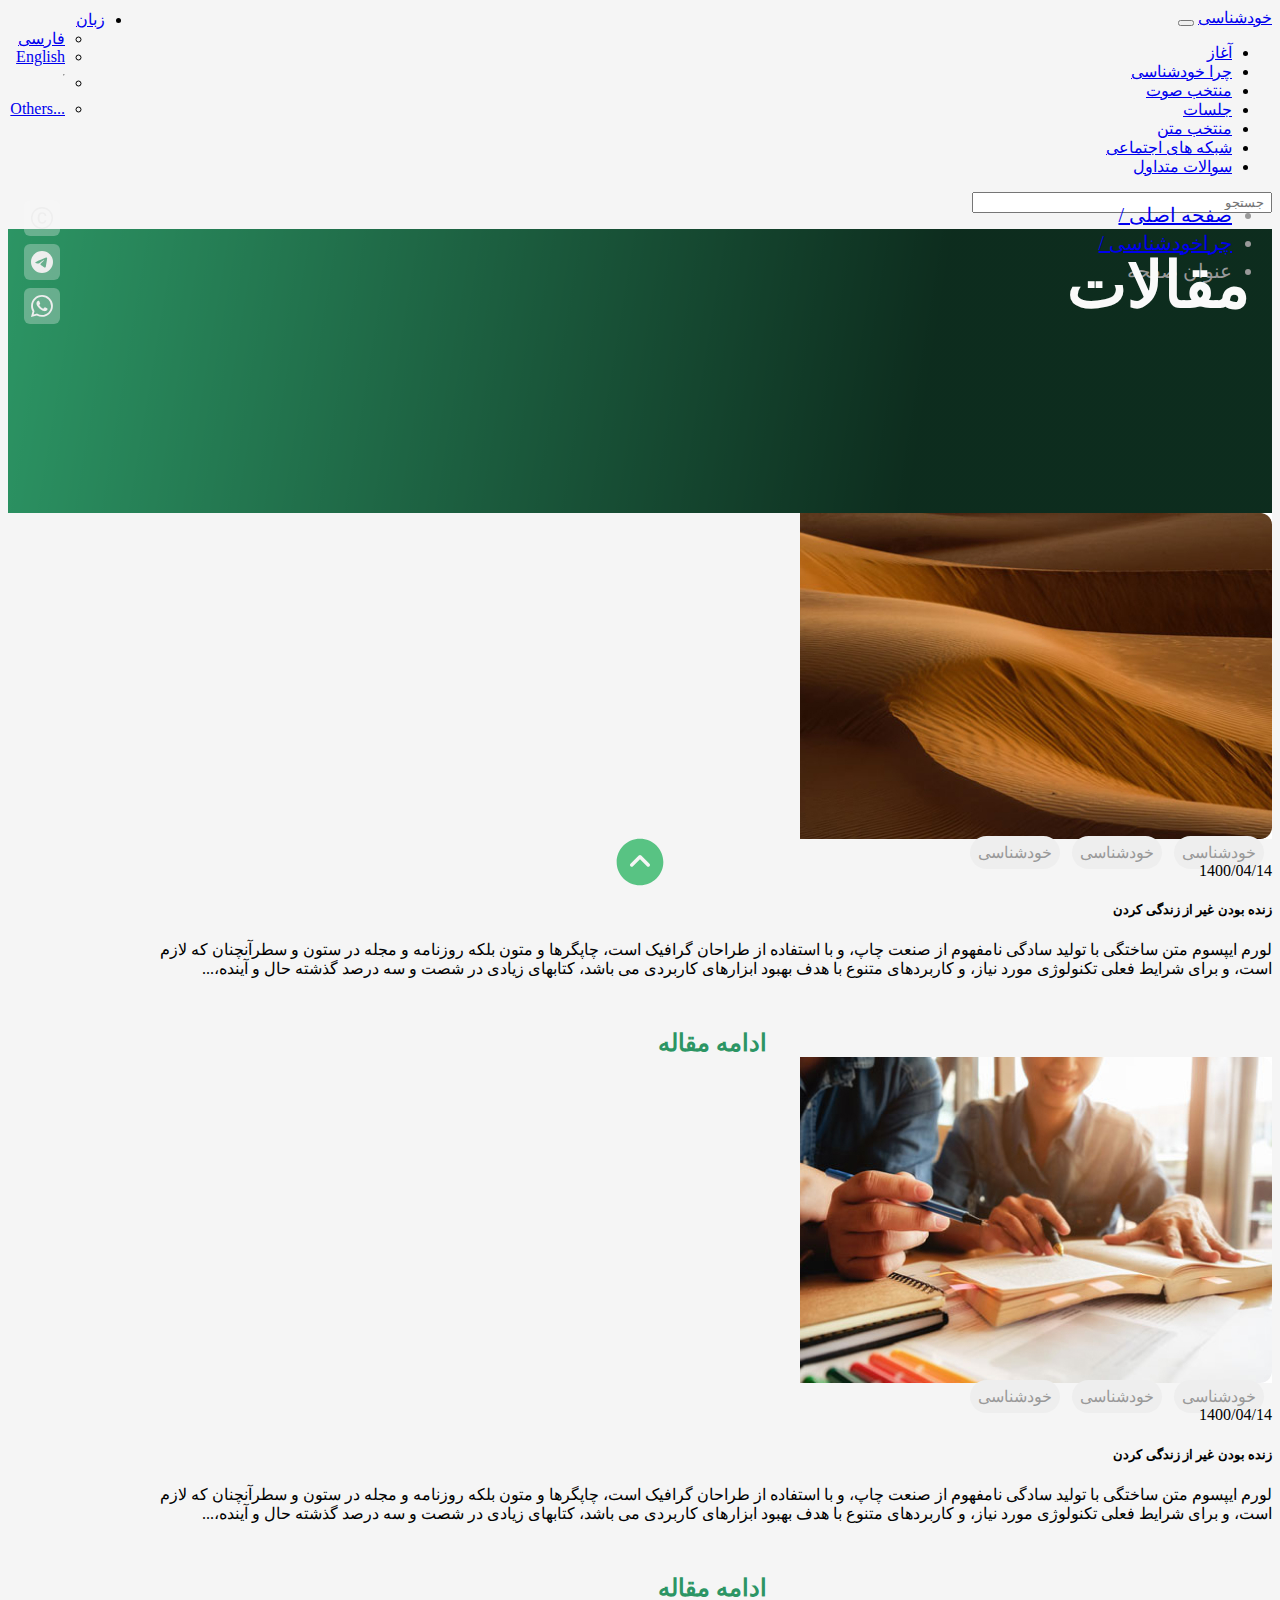
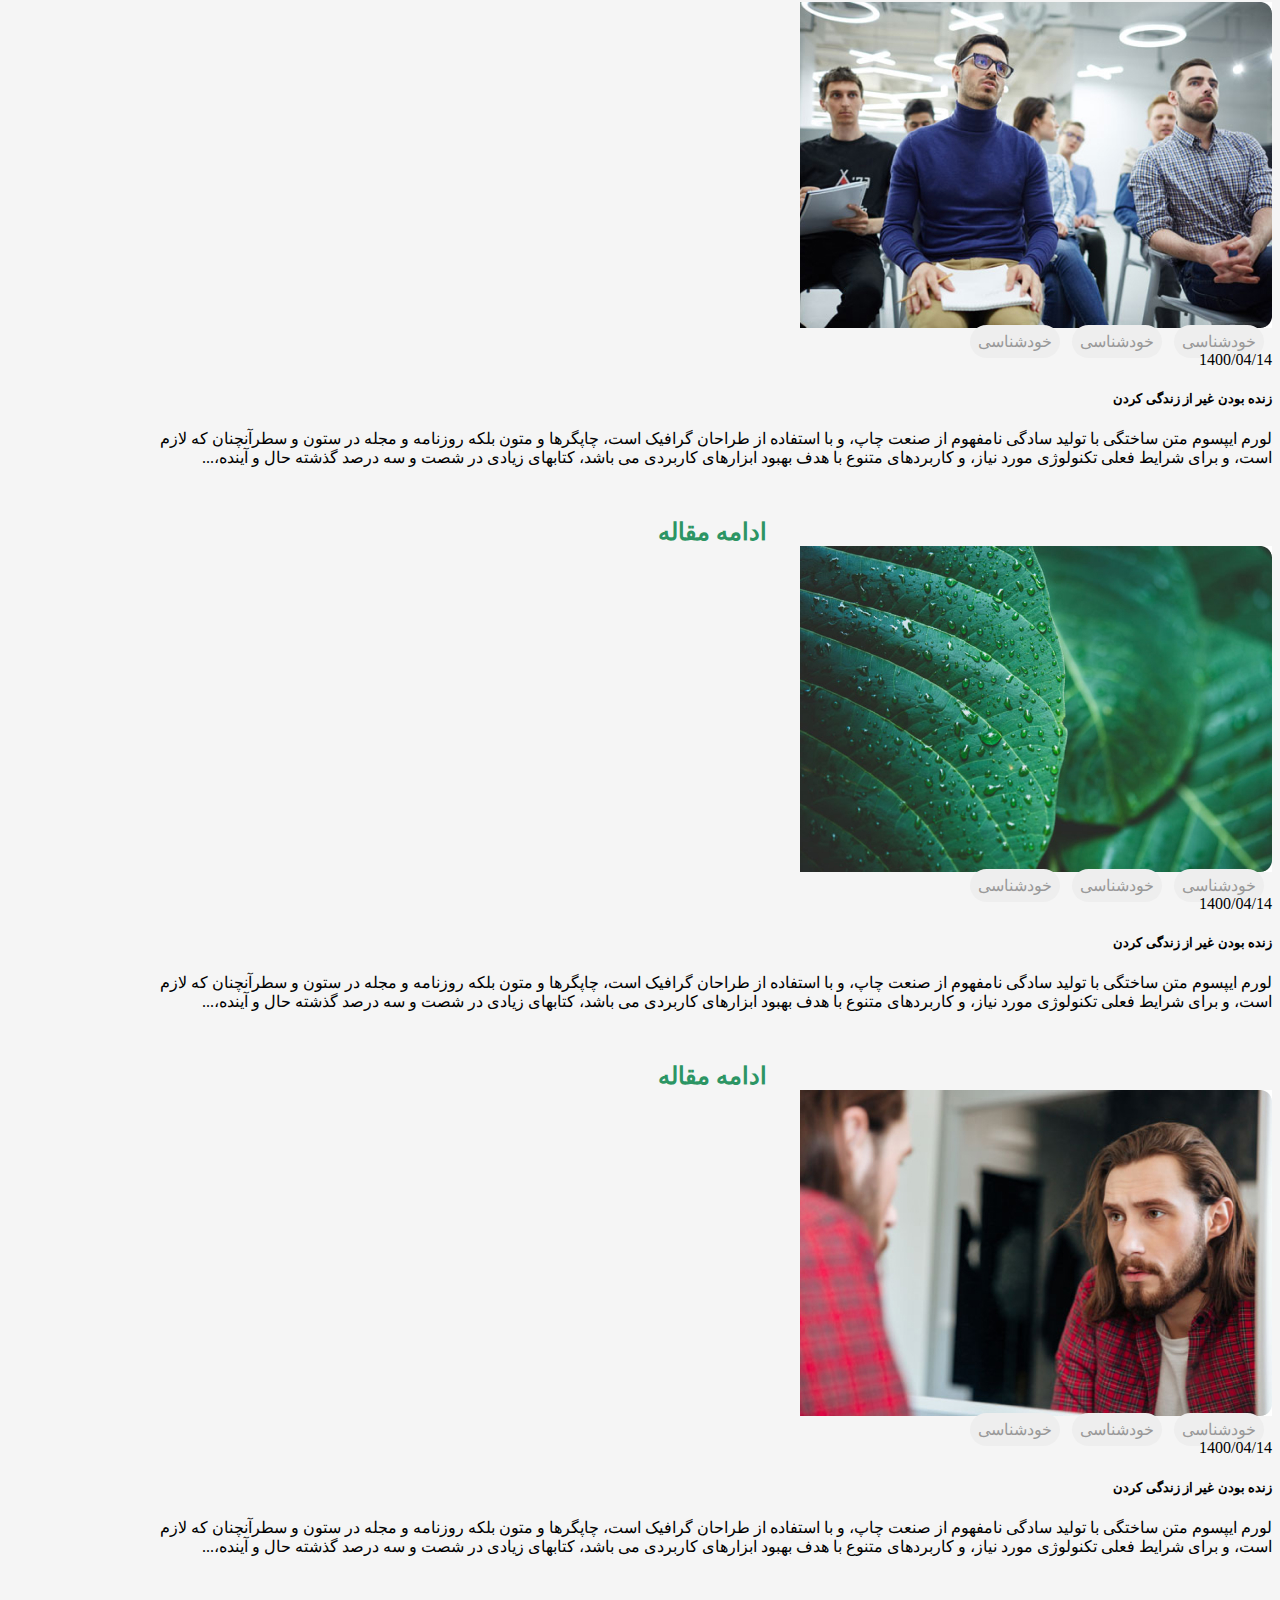
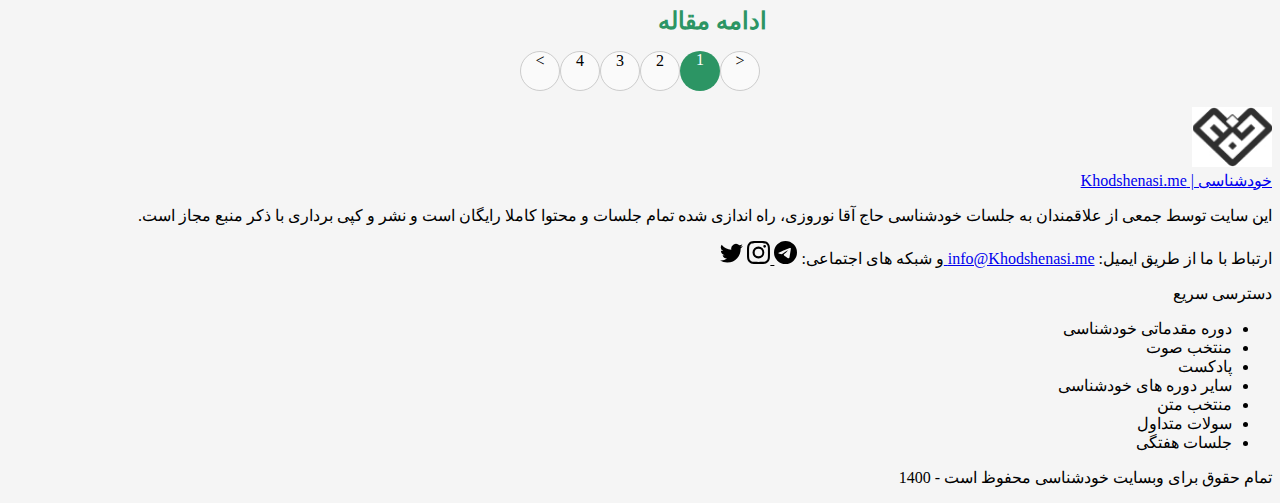
<file: index.html>
<!DOCTYPE html>
<html lang="en">

<head>
  <meta charset="UTF-8">
  <meta http-equiv="X-UA-Compatible" content="IE=edge">
  <meta name="viewport" content="width=device-width, initial-scale=1.0">
  <link rel="stylesheet" href="style.css">

  <link href="https://cdn.jsdelivr.net/npm/bootstrap@5.2.2/dist/css/bootstrap.min.css" rel="stylesheet"
    integrity="sha384-Zenh87qX5JnK2Jl0vWa8Ck2rdkQ2Bzep5IDxbcnCeuOxjzrPF/et3URy9Bv1WTRi" crossorigin="anonymous">
  <link rel="stylesheet" href="https://cdn.jsdelivr.net/npm/bootstrap-icons@1.10.2/font/bootstrap-icons.css">

  <title>خودشناسی2</title>
</head>

<body class="main">
  <script src="https://cdn.jsdelivr.net/npm/bootstrap@5.2.2/dist/js/bootstrap.bundle.min.js"
    integrity="sha384-OERcA2EqjJCMA+/3y+gxIOqMEjwtxJY7qPCqsdltbNJuaOe923+mo//f6V8Qbsw3"
    crossorigin="anonymous"></script>


  <header>
    <nav class="navbar navbar-expand-lg bg-light" dir="rtl">


      <div class="container-fluid">
        <a class="navbar-brand" href="#">خودشناسی</a>
        <button class="navbar-toggler" type="button" data-bs-toggle="collapse" data-bs-target="#navbarSupportedContent"
          aria-controls="navbarSupportedContent" aria-expanded="false" aria-label="Toggle navigation">
          <span class="navbar-toggler-icon"></span>
        </button>
        <div class="collapse navbar-collapse" id="navbarSupportedContent">
          <ul class="navbar-nav  mb-2 mb-lg-0">
            <li class="nav-item">
              <a class="nav-link active" aria-current="page" href="#">آغاز</a>
            </li>
            <li class="nav-item">
              <a class="nav-link" href="#">چرا خودشناسی</a>
            </li>

            <li class="nav-item">
              <a class="nav-link" href="#">منتخب صوت</a>
            </li>
            <li class="nav-item">
              <a class="nav-link" href="#"> جلسات</a>
            </li>

            <li class="nav-item">
              <a class="nav-link" href="#"> منتخب متن</a>
            </li>
            <li class="nav-item">
              <a class="nav-link" href="#"> شبکه های اجتماعی</a>
            </li>
            <li class="nav-item">
              <a class="nav-link" href="#"> سوالات متداول </a>
            </li>

          </ul>


          <form class="d-flex" role="search ">
            <input class="form-control me-5 rounded-pill" type="search" style=" width: 300px;" placeholder=' جستجو'
              aria-label="Search">

            <ul class="navbar-nav">
              <li id="dro" class="nav-item dropdown">
                <a class="nav-link dropdown-toggle" href="#" role="button" data-bs-toggle="dropdown"
                  aria-expanded="false">
                  زبان
                </a>
                <ul class="dropdown-menu">
                  <li><a class="dropdown-item" href="#">فارسی</a></li>
                  <li><a class="dropdown-item" href="#"> English</a></li>
                  <li>
                    <hr class="dropdown-divider">
                  </li>
                  <li><a class="dropdown-item" href="#">...Others</a></li>
                </ul>
              </li>
            </ul>

          </form>
        </div>
      </div>


    </nav>

    <div class="baner pt-5 d-flex justify-content-between" dir="rtl">
     <div>
      <div class="mainlink">
        <ul class="list-unstyled d-flex">
          <li class="p-1">
            <a class="text-decoration-none text-secondary" href="#">صفحه اصلی / </a>
          </li>
          <li class="p-1">
            <a class="text-decoration-none text-secondary" href="#">چراخودشناسی / </a>
          </li>
          <li class="text-secondary p-1" aria-current="page">عنوان صفحه</li>
        </ul>

      </div>


      <p class="maintext pe-3">
        مقالات
      </p>
     </div>

      <div class=" d-flex flex-column">


        <div class="e1">
          <a href="#">
            <svg class="ei1 " xmlns="http://www.w3.org/2000/svg" width="20" height="20" fill="currentColor"
              class="bi bi-c-circle" viewBox="0 0 16 16">
              <path
                d="M1 8a7 7 0 1 0 14 0A7 7 0 0 0 1 8Zm15 0A8 8 0 1 1 0 8a8 8 0 0 1 16 0ZM8.146 4.992c-1.212 0-1.927.92-1.927 2.502v1.06c0 1.571.703 2.462 1.927 2.462.979 0 1.641-.586 1.729-1.418h1.295v.093c-.1 1.448-1.354 2.467-3.03 2.467-2.091 0-3.269-1.336-3.269-3.603V7.482c0-2.261 1.201-3.638 3.27-3.638 1.681 0 2.935 1.054 3.029 2.572v.088H9.875c-.088-.879-.768-1.512-1.729-1.512Z" />
            </svg>
          </a>
        </div>


        <div class="e2">
          <a href="#">
            <svg class="ei2 " xmlns="http://www.w3.org/2000/svg" width="16" height="16" fill="currentColor"
              class="bi bi-telegram" viewBox="0 0 16 16">
              <path
                d="M16 8A8 8 0 1 1 0 8a8 8 0 0 1 16 0zM8.287 5.906c-.778.324-2.334.994-4.666 2.01-.378.15-.577.298-.595.442-.03.243.275.339.69.47l.175.055c.408.133.958.288 1.243.294.26.006.549-.1.868-.32 2.179-1.471 3.304-2.214 3.374-2.23.05-.012.12-.026.166.016.047.041.042.12.037.141-.03.129-1.227 1.241-1.846 1.817-.193.18-.33.307-.358.336a8.154 8.154 0 0 1-.188.186c-.38.366-.664.64.015 1.088.327.216.589.393.85.571.284.194.568.387.936.629.093.06.183.125.27.187.331.236.63.448.997.414.214-.02.435-.22.547-.82.265-1.417.786-4.486.906-5.751a1.426 1.426 0 0 0-.013-.315.337.337 0 0 0-.114-.217.526.526 0 0 0-.31-.093c-.3.005-.763.166-2.984 1.09z" />
            </svg>
          </a>
        </div>

        <div class="e3">
          <a href="#">
            <svg class="ei3 " xmlns="http://www.w3.org/2000/svg" width="16" height="16" fill="currentColor"
              class="bi bi-whatsapp" viewBox="0 0 16 16">
              <path
                d="M13.601 2.326A7.854 7.854 0 0 0 7.994 0C3.627 0 .068 3.558.064 7.926c0 1.399.366 2.76 1.057 3.965L0 16l4.204-1.102a7.933 7.933 0 0 0 3.79.965h.004c4.368 0 7.926-3.558 7.93-7.93A7.898 7.898 0 0 0 13.6 2.326zM7.994 14.521a6.573 6.573 0 0 1-3.356-.92l-.24-.144-2.494.654.666-2.433-.156-.251a6.56 6.56 0 0 1-1.007-3.505c0-3.626 2.957-6.584 6.591-6.584a6.56 6.56 0 0 1 4.66 1.931 6.557 6.557 0 0 1 1.928 4.66c-.004 3.639-2.961 6.592-6.592 6.592zm3.615-4.934c-.197-.099-1.17-.578-1.353-.646-.182-.065-.315-.099-.445.099-.133.197-.513.646-.627.775-.114.133-.232.148-.43.05-.197-.1-.836-.308-1.592-.985-.59-.525-.985-1.175-1.103-1.372-.114-.198-.011-.304.088-.403.087-.088.197-.232.296-.346.1-.114.133-.198.198-.33.065-.134.034-.248-.015-.347-.05-.099-.445-1.076-.612-1.47-.16-.389-.323-.335-.445-.34-.114-.007-.247-.007-.38-.007a.729.729 0 0 0-.529.247c-.182.198-.691.677-.691 1.654 0 .977.71 1.916.81 2.049.098.133 1.394 2.132 3.383 2.992.47.205.84.326 1.129.418.475.152.904.129 1.246.08.38-.058 1.171-.48 1.338-.943.164-.464.164-.86.114-.943-.049-.084-.182-.133-.38-.232z" />
            </svg>
          </a>
        </div>

      </div>

    </div>


  </header>

  <main dir="rtl" class="p-md-0 p-4">
    <div class="card mb-3 me-auto ms-auto mt-3 " style="max-width: 1120px;">
      <div class="row g-0">
        <div class="col-md-6">
          <img src="img/1.jpg" class="img-fluid rounded-end w-100 h-100" alt="jj">
        </div>
        <div class="col-md-6">
          <div class="card-body">

            <div class="d-md-flex d-none  justify-content-between">
              <div class="mb-3 mt-2">
                <span class="keyword">خودشناسی</span>
                <span class="keyword">خودشناسی</span>
                <span class="keyword">خودشناسی</span>
              </div>
              <div class="mt-2">
                1400/04/14
              </div>
            </div>

            <h5 class="card-title   mt-4">زنده بودن غیر از زندگی کردن</h5>

            <p class="card-text">لورم ایپسوم متن ساختگی با تولید سادگی نامفهوم از صنعت چاپ، و با استفاده از طراحان
              گرافیک
              است، چاپگرها و متون بلکه روزنامه و مجله در ستون و سطرآنچنان که لازم است، و برای شرایط فعلی تکنولوژی مورد
              نیاز، و کاربردهای متنوع با هدف بهبود ابزارهای کاربردی می باشد، کتابهای زیادی در شصت و سه درصد گذشته حال و
              آینده،...</p>
            <a class="next1 mb-5" href="index2.html"> ادامه مقاله</a>
          </div>
        </div>
      </div>
    </div>

    <div class="card mb-3 me-auto ms-auto mt-3 " style="max-width: 1120px;">
      <div class="row g-0">
        <div class="col-md-6">
          <img src="img/2.jpg" class="img-fluid rounded-end w-100 h-100" alt="jj">
        </div>
        <div class="col-md-6">
          <div class="card-body">

            <div class="d-md-flex d-none  justify-content-between">
              <div class="mb-3 mt-2">
                <span class="keyword">خودشناسی</span>
                <span class="keyword">خودشناسی</span>
                <span class="keyword">خودشناسی</span>
              </div>
              <div class="mt-2">
                1400/04/14
              </div>
            </div>

            <h5 class="card-title  mt-4">زنده بودن غیر از زندگی کردن</h5>

            <p class="card-text">لورم ایپسوم متن ساختگی با تولید سادگی نامفهوم از صنعت چاپ، و با استفاده از طراحان
              گرافیک
              است، چاپگرها و متون بلکه روزنامه و مجله در ستون و سطرآنچنان که لازم است، و برای شرایط فعلی تکنولوژی مورد
              نیاز، و کاربردهای متنوع با هدف بهبود ابزارهای کاربردی می باشد، کتابهای زیادی در شصت و سه درصد گذشته حال و
              آینده،...</p>
            <a class="next1 mb-5" href="index2.html"> ادامه مقاله</a>
          </div>
        </div>
      </div>
    </div>

    <div class="card mb-3 me-auto ms-auto mt-3 " style="max-width: 1120px;">
      <div class="row g-0">
        <div class="col-md-6">
          <img src="img/3.jpg" class="img-fluid rounded-end w-100 h-100" alt="jj">
        </div>
        <div class="col-md-6">
          <div class="card-body">

            <div class="d-md-flex d-none  justify-content-between">
              <div class="mb-3 mt-2">
                <span class="keyword">خودشناسی</span>
                <span class="keyword">خودشناسی</span>
                <span class="keyword">خودشناسی</span>
              </div>
              <div class="mt-2">
                1400/04/14
              </div>
            </div>

            <h5 class="card-title  mt-4">زنده بودن غیر از زندگی کردن</h5>

            <p class="card-text">لورم ایپسوم متن ساختگی با تولید سادگی نامفهوم از صنعت چاپ، و با استفاده از طراحان
              گرافیک
              است، چاپگرها و متون بلکه روزنامه و مجله در ستون و سطرآنچنان که لازم است، و برای شرایط فعلی تکنولوژی مورد
              نیاز، و کاربردهای متنوع با هدف بهبود ابزارهای کاربردی می باشد، کتابهای زیادی در شصت و سه درصد گذشته حال و
              آینده،...</p>
            <a class="next1 mb-5" href="index2.html"> ادامه مقاله</a>
          </div>
        </div>
      </div>
    </div>

    <div class="card mb-3 me-auto ms-auto mt-3 " style="max-width: 1120px;">
      <div class="row g-0">
        <div class="col-md-6">
          <img src="img/4.jpg" class="img-fluid rounded-end w-100 h-100" alt="jj">
        </div>
        <div class="col-md-6">
          <div class="card-body">

            <div class="d-md-flex d-none justify-content-between">
              <div class="mb-3 cmt-2 mt-2">
                <span class="keyword">خودشناسی</span>
                <span class="keyword">خودشناسی</span>
                <span class="keyword">خودشناسی</span>
              </div>
              <div class="mt-2">
                1400/04/14
              </div>
            </div>

            <h5 class="card-title  mt-4">زنده بودن غیر از زندگی کردن</h5>

            <p class="card-text">لورم ایپسوم متن ساختگی با تولید سادگی نامفهوم از صنعت چاپ، و با استفاده از طراحان
              گرافیک
              است، چاپگرها و متون بلکه روزنامه و مجله در ستون و سطرآنچنان که لازم است، و برای شرایط فعلی تکنولوژی مورد
              نیاز، و کاربردهای متنوع با هدف بهبود ابزارهای کاربردی می باشد، کتابهای زیادی در شصت و سه درصد گذشته حال و
              آینده،...</p>
            <a class="next1 mb-5" href="index2.html"> ادامه مقاله</a>
          </div>
        </div>
      </div>
    </div>

    <div class="card mb-3 me-auto ms-auto mt-3 " style="max-width: 1120px;">
      <div class="row g-0">
        <div class="col-md-6">
          <img src="img/5.jpg" class="img-fluid rounded-end w-100 h-100" alt="jj">
        </div>
        <div class="col-md-6">
          <div class="card-body">

            <div class="d-md-flex d-none  justify-content-between">
              <div class="mb-3 mt-2">
                <span class="keyword">خودشناسی</span>
                <span class="keyword">خودشناسی</span>
                <span class="keyword">خودشناسی</span>
              </div>
              <div class="mt-2">
                1400/04/14
              </div>
            </div>

            <h5 class="card-title  mt-4">زنده بودن غیر از زندگی کردن</h5>

            <p class="card-text">لورم ایپسوم متن ساختگی با تولید سادگی نامفهوم از صنعت چاپ، و با استفاده از طراحان
              گرافیک
              است، چاپگرها و متون بلکه روزنامه و مجله در ستون و سطرآنچنان که لازم است، و برای شرایط فعلی تکنولوژی مورد
              نیاز، و کاربردهای متنوع با هدف بهبود ابزارهای کاربردی می باشد، کتابهای زیادی در شصت و سه درصد گذشته حال و
              آینده،...</p>
            <a class="next1 mb-5" href="index2.html"> ادامه مقاله</a>
          </div>
        </div>
      </div>
    </div>


    <div class="pan">

      <p id="pagenumber0" class="ms-2 pt-2">
        <a id="pgn" href="#" style="text-decoration: none ; color: black;">
          <
        </a>
      </p>

      <p id="pagenumber1" class="ms-2 pt-2">
        <a id="pgn" href="#" style="text-decoration: none ; color: white;"> 1</a>
      </p>

      <p id="pagenumber2" class="ms-2 pt-2">
        <a id="pgn" href="#" style="text-decoration: none ; color: black;"> 2</a>
      </p>

      <p id="pagenumber3" class="ms-2 pt-2">
        <a id="pgn" href="#" style="text-decoration: none ; color: black;"> 3</a>
      </p>

      <p id="pagenumber4" class="ms-2 pt-2">
        <a id="pgn" href="#" style="text-decoration: none ; color: black;"> 4</a>
      </p>

      <p id="pagenumber5" class="ms-2 pt-2">
        <a id="pgn" href="#" style="text-decoration: none ; color: black;"> ></a>
      </p>

      <div class=" d-flex justify-content-between col-11" dir="rtl" style="bottom: 10px; position: fixed;">
        <a href="#">
          <svg class="" width="48" height="48" viewBox="0 0 48 48" fill="none" xmlns="http://www.w3.org/2000/svg">
            <path
              d="M23.9999 0.666748C11.1432 0.666748 0.666565 11.1434 0.666565 24.0001C0.666565 36.8568 11.1432 47.3334 23.9999 47.3334C36.8566 47.3334 47.3332 36.8568 47.3332 24.0001C47.3332 11.1434 36.8566 0.666748 23.9999 0.666748ZM33.4732 28.1768C33.1232 28.5268 32.6799 28.6901 32.2366 28.6901C31.7932 28.6901 31.3499 28.5268 30.9999 28.1768L23.9999 21.1768L16.9999 28.1768C16.3232 28.8534 15.2032 28.8534 14.5266 28.1768C13.8499 27.5001 13.8499 26.3801 14.5266 25.7034L22.7632 17.4667C23.4399 16.7901 24.5599 16.7901 25.2366 17.4667L33.4732 25.7034C34.1499 26.4034 34.1499 27.5001 33.4732 28.1768Z"
              fill="#58C383" />
          </svg>
        </a>
      </div>



    </div>


    <footer class="bg-light">
      <div class=" row m-0">
        <img src="/img/logo.jpg" class="me-5 mt-5 bg-light" style="height:60px ; width:80px;" alt="">

        <div class="col mt-5 ">
          <div class=" row">
            <a class="text-decoration-none fw-bold text-dark" href="#">خودشناسی | Khodshenasi.me </a>
          </div>
          <div class="row mt-4">
            <p>این سایت توسط جمعی از علاقمندان به جلسات خودشناسی حاج آقا نوروزی، راه اندازی شده تمام جلسات و
              محتوا کاملا رایگان است و نشر و کپی برداری با ذکر منبع مجاز است.</p>
            <p>ارتباط با ما از طریق ایمیل:

              <a href="#" class="text-decoration-none text-success">info@Khodshenasi.me
              </a>و شبکه های اجتماعی:

              <a id="lc" class="text-decoration-none" href="#">
                <svg xmlns="http://www.w3.org/2000/svg" width="23" height="23" fill="currentColor"
                  class="bi bi-telegram me-2" viewBox="0 0 16 16">
                  <path
                    d="M16 8A8 8 0 1 1 0 8a8 8 0 0 1 16 0zM8.287 5.906c-.778.324-2.334.994-4.666 2.01-.378.15-.577.298-.595.442-.03.243.275.339.69.47l.175.055c.408.133.958.288 1.243.294.26.006.549-.1.868-.32 2.179-1.471 3.304-2.214 3.374-2.23.05-.012.12-.026.166.016.047.041.042.12.037.141-.03.129-1.227 1.241-1.846 1.817-.193.18-.33.307-.358.336a8.154 8.154 0 0 1-.188.186c-.38.366-.664.64.015 1.088.327.216.589.393.85.571.284.194.568.387.936.629.093.06.183.125.27.187.331.236.63.448.997.414.214-.02.435-.22.547-.82.265-1.417.786-4.486.906-5.751a1.426 1.426 0 0 0-.013-.315.337.337 0 0 0-.114-.217.526.526 0 0 0-.31-.093c-.3.005-.763.166-2.984 1.09z" />
                </svg>
              </a>


              <a id="lc" href="#"><svg xmlns="http://www.w3.org/2000/svg" width="23" height="23" fill="currentColor"
                  class="bi bi-instagram me-2" viewBox="0 0 16 16">
                  <path
                    d="M8 0C5.829 0 5.556.01 4.703.048 3.85.088 3.269.222 2.76.42a3.917 3.917 0 0 0-1.417.923A3.927 3.927 0 0 0 .42 2.76C.222 3.268.087 3.85.048 4.7.01 5.555 0 5.827 0 8.001c0 2.172.01 2.444.048 3.297.04.852.174 1.433.372 1.942.205.526.478.972.923 1.417.444.445.89.719 1.416.923.51.198 1.09.333 1.942.372C5.555 15.99 5.827 16 8 16s2.444-.01 3.298-.048c.851-.04 1.434-.174 1.943-.372a3.916 3.916 0 0 0 1.416-.923c.445-.445.718-.891.923-1.417.197-.509.332-1.09.372-1.942C15.99 10.445 16 10.173 16 8s-.01-2.445-.048-3.299c-.04-.851-.175-1.433-.372-1.941a3.926 3.926 0 0 0-.923-1.417A3.911 3.911 0 0 0 13.24.42c-.51-.198-1.092-.333-1.943-.372C10.443.01 10.172 0 7.998 0h.003zm-.717 1.442h.718c2.136 0 2.389.007 3.232.046.78.035 1.204.166 1.486.275.373.145.64.319.92.599.28.28.453.546.598.92.11.281.24.705.275 1.485.039.843.047 1.096.047 3.231s-.008 2.389-.047 3.232c-.035.78-.166 1.203-.275 1.485a2.47 2.47 0 0 1-.599.919c-.28.28-.546.453-.92.598-.28.11-.704.24-1.485.276-.843.038-1.096.047-3.232.047s-2.39-.009-3.233-.047c-.78-.036-1.203-.166-1.485-.276a2.478 2.478 0 0 1-.92-.598 2.48 2.48 0 0 1-.6-.92c-.109-.281-.24-.705-.275-1.485-.038-.843-.046-1.096-.046-3.233 0-2.136.008-2.388.046-3.231.036-.78.166-1.204.276-1.486.145-.373.319-.64.599-.92.28-.28.546-.453.92-.598.282-.11.705-.24 1.485-.276.738-.034 1.024-.044 2.515-.045v.002zm4.988 1.328a.96.96 0 1 0 0 1.92.96.96 0 0 0 0-1.92zm-4.27 1.122a4.109 4.109 0 1 0 0 8.217 4.109 4.109 0 0 0 0-8.217zm0 1.441a2.667 2.667 0 1 1 0 5.334 2.667 2.667 0 0 1 0-5.334z" />
                </svg></a>


              <a id="lc" href="#"> <svg xmlns="http://www.w3.org/2000/svg" width="23" height="23" fill="currentColor"
                  class="bi bi-twitter me-2" viewBox="0 0 16 16">
                  <path
                    d="M5.026 15c6.038 0 9.341-5.003 9.341-9.334 0-.14 0-.282-.006-.422A6.685 6.685 0 0 0 16 3.542a6.658 6.658 0 0 1-1.889.518 3.301 3.301 0 0 0 1.447-1.817 6.533 6.533 0 0 1-2.087.793A3.286 3.286 0 0 0 7.875 6.03a9.325 9.325 0 0 1-6.767-3.429 3.289 3.289 0 0 0 1.018 4.382A3.323 3.323 0 0 1 .64 6.575v.045a3.288 3.288 0 0 0 2.632 3.218 3.203 3.203 0 0 1-.865.115 3.23 3.23 0 0 1-.614-.057 3.283 3.283 0 0 0 3.067 2.277A6.588 6.588 0 0 1 .78 13.58a6.32 6.32 0 0 1-.78-.045A9.344 9.344 0 0 0 5.026 15z" />
                </svg> </a>


            </p>
          </div>
        </div>

        <div class="col m-5">
          <div class="row ">
            <p class="fw-bold">دسترسی سریع</p>
            <ul class=" d-flex  rapid-access flex-wrap">
              <li>دوره مقدماتی خودشناسی</li>
              <li class="me-2">منتخب صوت</li>
              <li class="me-2">پادکست</li>
              <li>سایر دوره های خودشناسی</li>
              <li class="me-1">منتخب متن</li>
              <li class="me-4">سولات متداول</li>
              <li>جلسات هفتگی</li>
            </ul>
          </div>
          <div class="row"></div>
        </div>
      </div>

      <div class="row text-center border-top border-muted p-4 m-0">
        <p class="text-muted m-0">تمام حقوق برای وبسایت خودشناسی محفوظ است - 1400</p>
      </div>
    </footer>

</body>

</html>
</file>
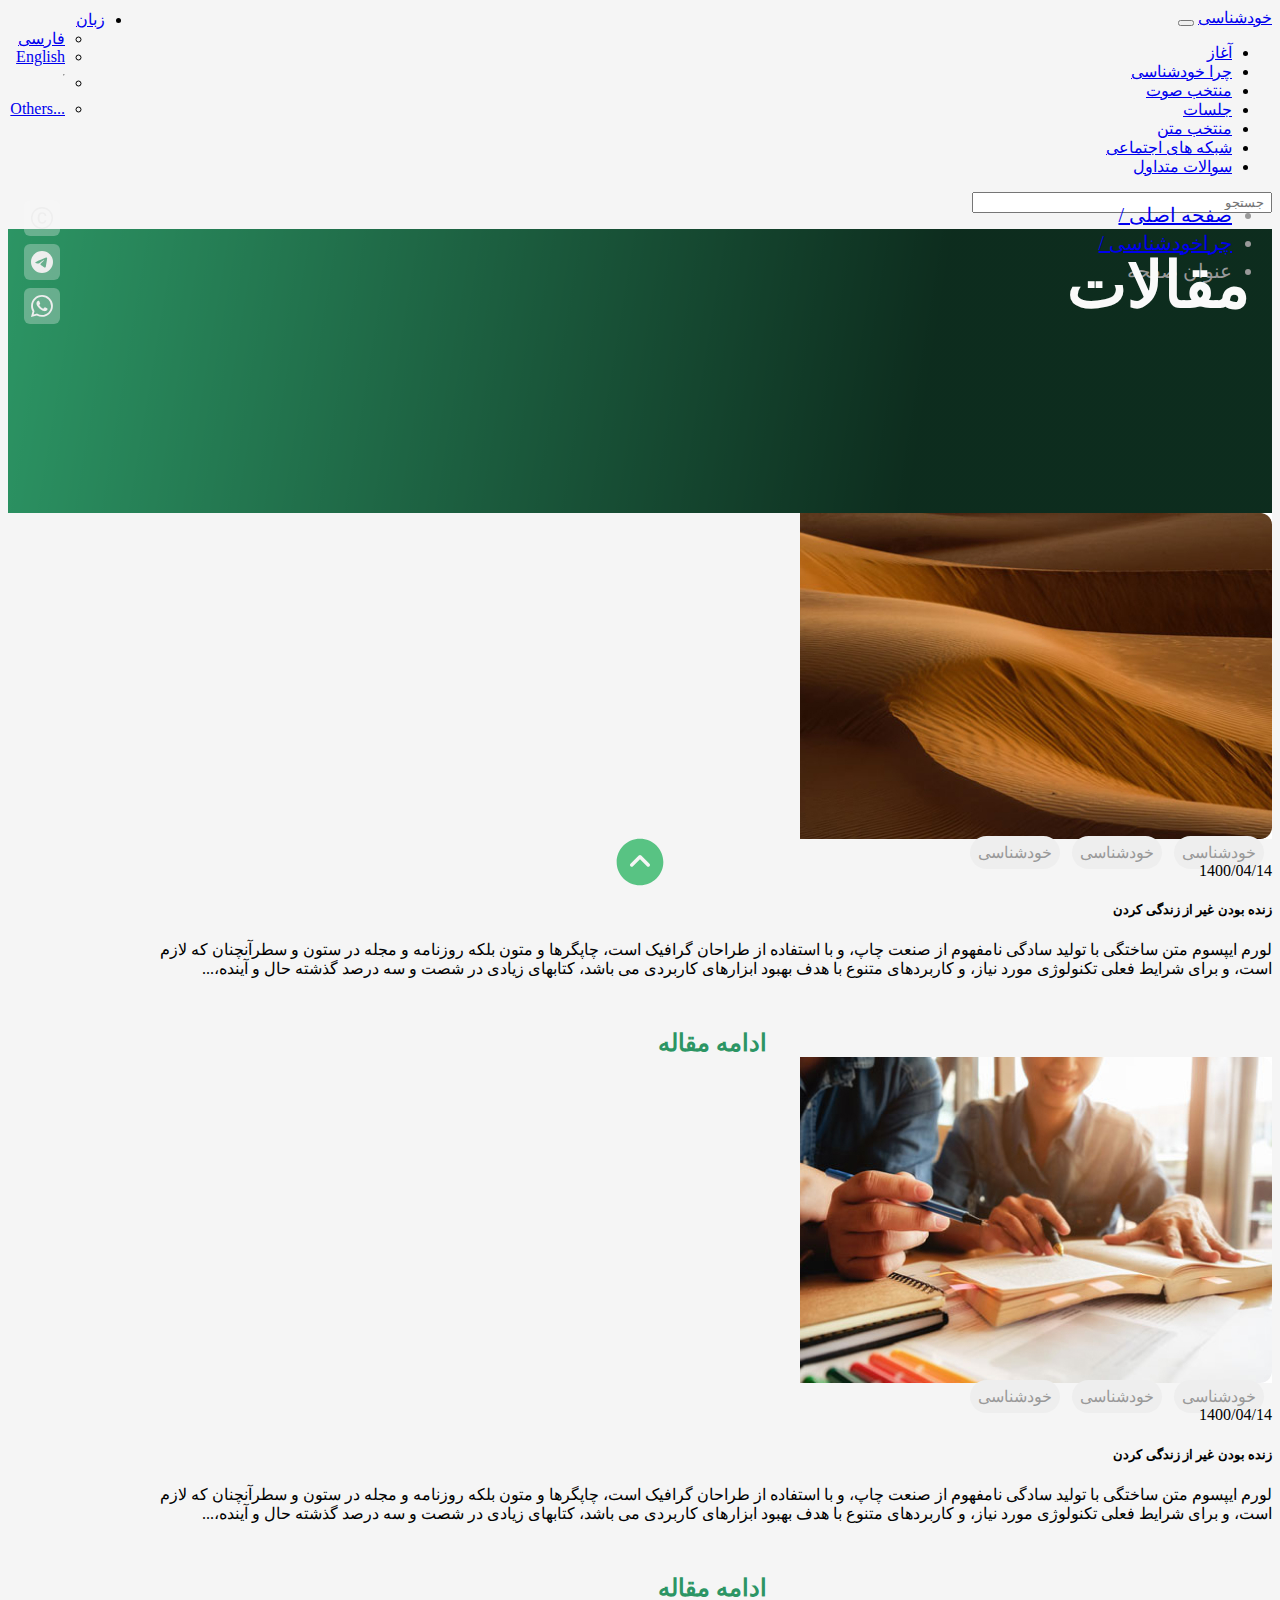
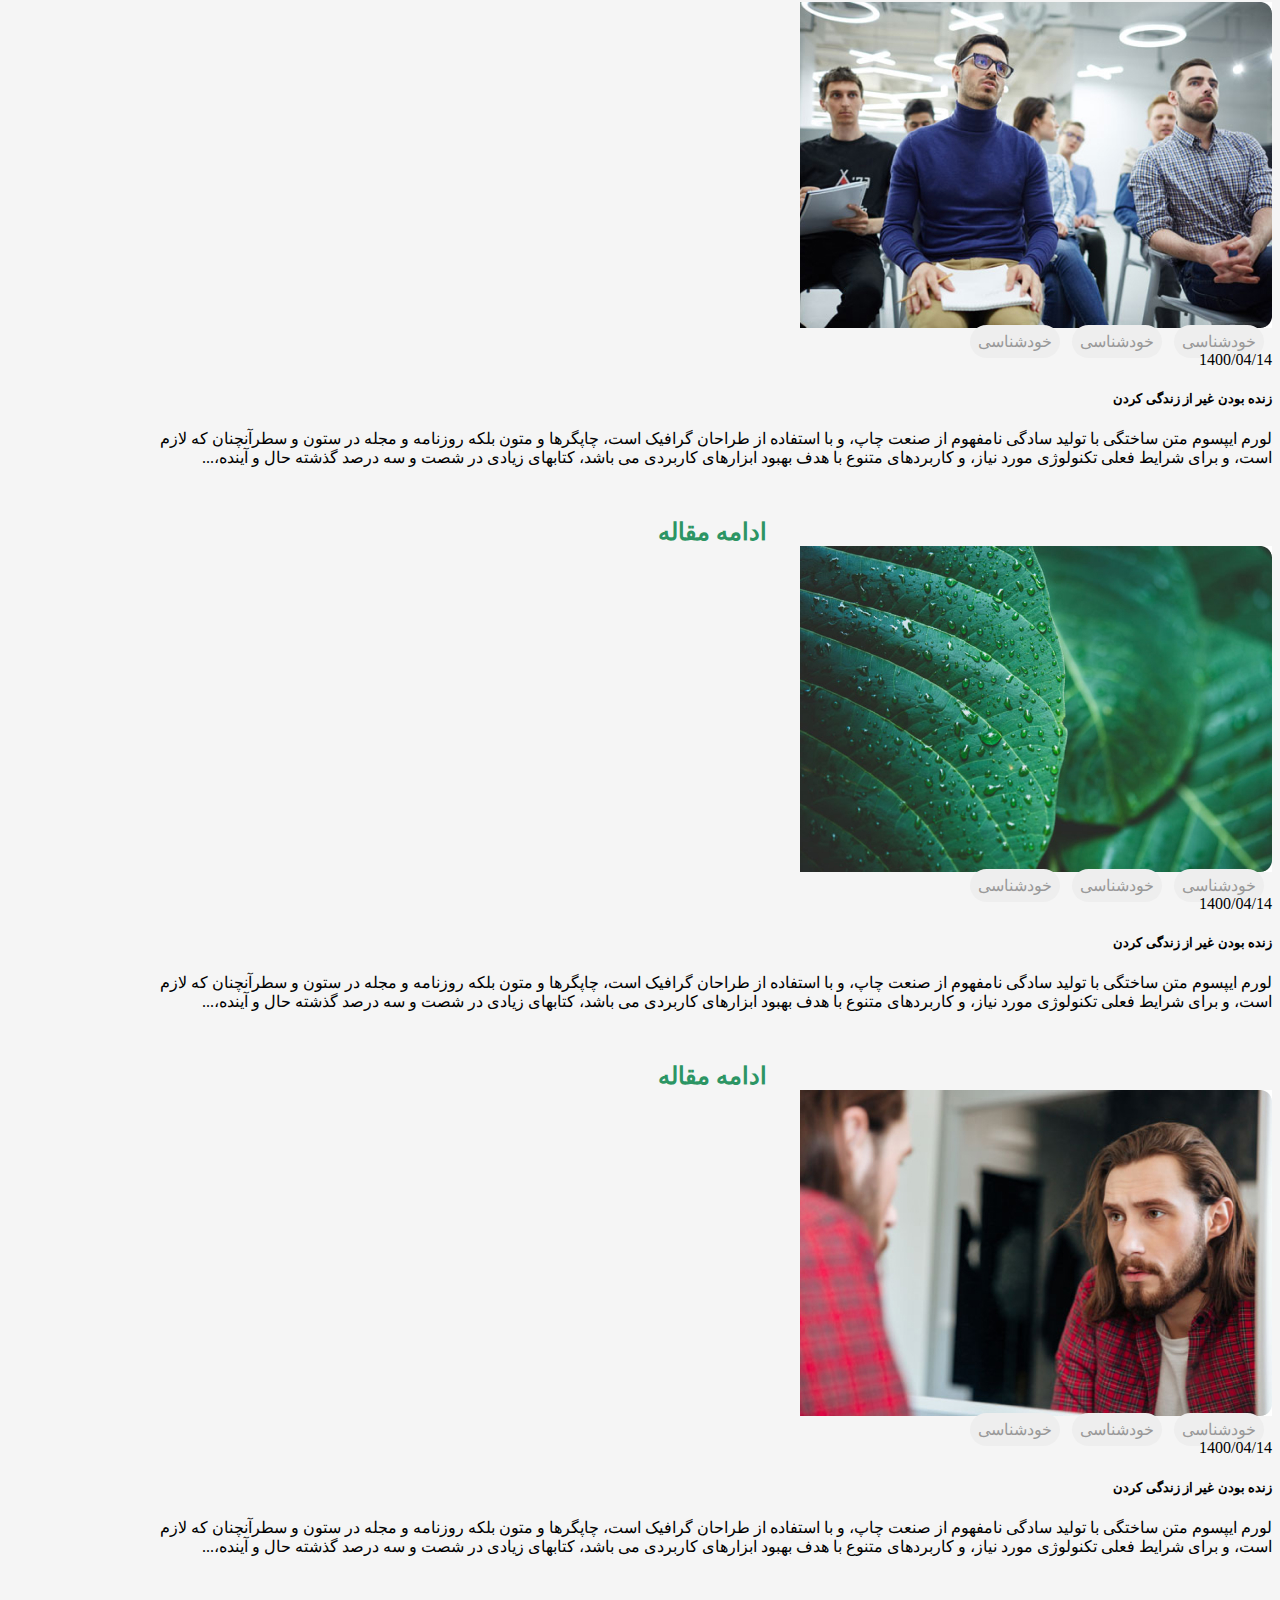
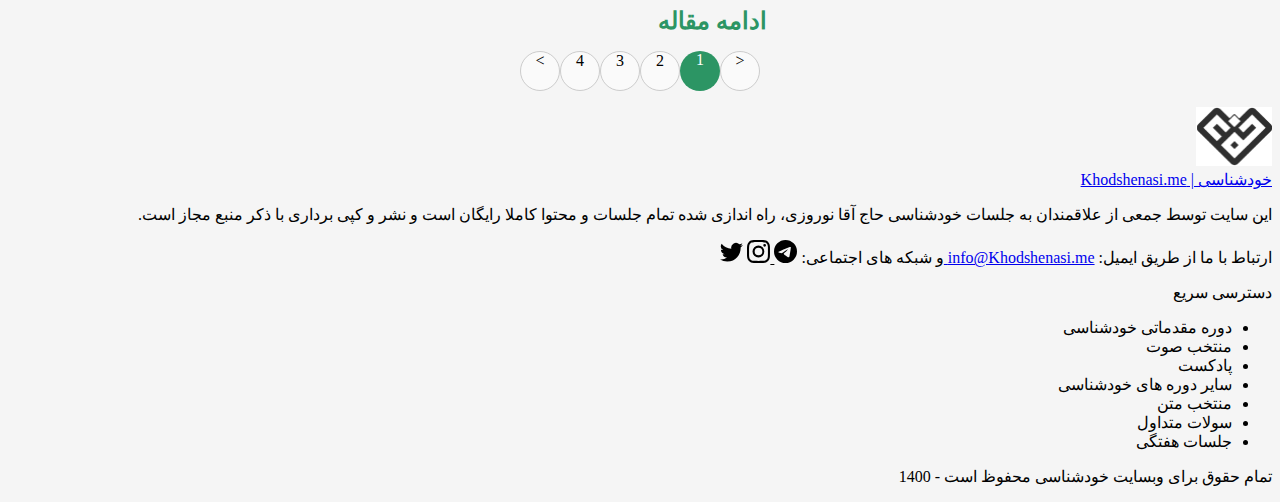
<file: blog.html>
<!DOCTYPE html>
<html lang="en">

<head>
  <meta charset="UTF-8">
  <meta http-equiv="X-UA-Compatible" content="IE=edge">
  <meta name="viewport" content="width=device-width, initial-scale=1.0">
  <link rel="stylesheet" href="style.css">

  <link href="https://cdn.jsdelivr.net/npm/bootstrap@5.2.2/dist/css/bootstrap.min.css" rel="stylesheet"
    integrity="sha384-Zenh87qX5JnK2Jl0vWa8Ck2rdkQ2Bzep5IDxbcnCeuOxjzrPF/et3URy9Bv1WTRi" crossorigin="anonymous">
  <link rel="stylesheet" href="https://cdn.jsdelivr.net/npm/bootstrap-icons@1.10.2/font/bootstrap-icons.css">

  <title>خودشناسی</title>
</head>

<body class="main">
  <script src="https://cdn.jsdelivr.net/npm/bootstrap@5.2.2/dist/js/bootstrap.bundle.min.js"
    integrity="sha384-OERcA2EqjJCMA+/3y+gxIOqMEjwtxJY7qPCqsdltbNJuaOe923+mo//f6V8Qbsw3"
    crossorigin="anonymous"></script>


  <header>
    <nav class="navbar navbar-expand-lg bg-light" dir="rtl">


      <div class="container-fluid">
        <a class="navbar-brand" href="#">خودشناسی</a>
        <button class="navbar-toggler" type="button" data-bs-toggle="collapse" data-bs-target="#navbarSupportedContent"
          aria-controls="navbarSupportedContent" aria-expanded="false" aria-label="Toggle navigation">
          <span class="navbar-toggler-icon"></span>
        </button>
        <div class="collapse navbar-collapse" id="navbarSupportedContent">
          <ul class="navbar-nav  mb-2 mb-lg-0">
            <li class="nav-item">
              <a class="nav-link active" aria-current="page" href="#">آغاز</a>
            </li>
            <li class="nav-item">
              <a class="nav-link" href="#">چرا خودشناسی</a>
            </li>

            <li class="nav-item">
              <a class="nav-link" href="#">منتخب صوت</a>
            </li>
            <li class="nav-item">
              <a class="nav-link" href="#"> جلسات</a>
            </li>

            <li class="nav-item">
              <a class="nav-link" href="#"> منتخب متن</a>
            </li>
            <li class="nav-item">
              <a class="nav-link" href="#"> شبکه های اجتماعی</a>
            </li>
            <li class="nav-item">
              <a class="nav-link" href="#"> سوالات متداول </a>
            </li>

          </ul>


          <form class="d-flex" role="search ">
            <input class="form-control me-5 rounded-pill" type="search" style=" width: 300px;" placeholder=' جستجو'
              aria-label="Search">

            <ul class="navbar-nav">
              <li id="dro" class="nav-item dropdown">
                <a class="nav-link dropdown-toggle" href="#" role="button" data-bs-toggle="dropdown"
                  aria-expanded="false">
                  زبان
                </a>
                <ul class="dropdown-menu">
                  <li><a class="dropdown-item" href="#">فارسی</a></li>
                  <li><a class="dropdown-item" href="#"> English</a></li>
                  <li>
                    <hr class="dropdown-divider">
                  </li>
                  <li><a class="dropdown-item" href="#">...Others</a></li>
                </ul>
              </li>
            </ul>

          </form>
        </div>
      </div>


    </nav>

    <div class="baner pt-5 d-flex justify-content-between" dir="rtl">
     <div>
      <div class="mainlink">
        <ul class="list-unstyled d-flex">
          <li class="p-1">
            <a class="text-decoration-none text-secondary" href="#">صفحه اصلی / </a>
          </li>
          <li class="p-1">
            <a class="text-decoration-none text-secondary" href="#">چراخودشناسی / </a>
          </li>
          <li class="text-secondary p-1" aria-current="page">عنوان صفحه</li>
        </ul>

      </div>


      <p class="maintext pe-3">
        مقالات
      </p>
     </div>

      <div class=" d-flex flex-column">


        <div class="e1">
          <a href="#">
            <svg class="ei1 " xmlns="http://www.w3.org/2000/svg" width="20" height="20" fill="currentColor"
              class="bi bi-c-circle" viewBox="0 0 16 16">
              <path
                d="M1 8a7 7 0 1 0 14 0A7 7 0 0 0 1 8Zm15 0A8 8 0 1 1 0 8a8 8 0 0 1 16 0ZM8.146 4.992c-1.212 0-1.927.92-1.927 2.502v1.06c0 1.571.703 2.462 1.927 2.462.979 0 1.641-.586 1.729-1.418h1.295v.093c-.1 1.448-1.354 2.467-3.03 2.467-2.091 0-3.269-1.336-3.269-3.603V7.482c0-2.261 1.201-3.638 3.27-3.638 1.681 0 2.935 1.054 3.029 2.572v.088H9.875c-.088-.879-.768-1.512-1.729-1.512Z" />
            </svg>
          </a>
        </div>


        <div class="e2">
          <a href="#">
            <svg class="ei2 " xmlns="http://www.w3.org/2000/svg" width="16" height="16" fill="currentColor"
              class="bi bi-telegram" viewBox="0 0 16 16">
              <path
                d="M16 8A8 8 0 1 1 0 8a8 8 0 0 1 16 0zM8.287 5.906c-.778.324-2.334.994-4.666 2.01-.378.15-.577.298-.595.442-.03.243.275.339.69.47l.175.055c.408.133.958.288 1.243.294.26.006.549-.1.868-.32 2.179-1.471 3.304-2.214 3.374-2.23.05-.012.12-.026.166.016.047.041.042.12.037.141-.03.129-1.227 1.241-1.846 1.817-.193.18-.33.307-.358.336a8.154 8.154 0 0 1-.188.186c-.38.366-.664.64.015 1.088.327.216.589.393.85.571.284.194.568.387.936.629.093.06.183.125.27.187.331.236.63.448.997.414.214-.02.435-.22.547-.82.265-1.417.786-4.486.906-5.751a1.426 1.426 0 0 0-.013-.315.337.337 0 0 0-.114-.217.526.526 0 0 0-.31-.093c-.3.005-.763.166-2.984 1.09z" />
            </svg>
          </a>
        </div>

        <div class="e3">
          <a href="#">
            <svg class="ei3 " xmlns="http://www.w3.org/2000/svg" width="16" height="16" fill="currentColor"
              class="bi bi-whatsapp" viewBox="0 0 16 16">
              <path
                d="M13.601 2.326A7.854 7.854 0 0 0 7.994 0C3.627 0 .068 3.558.064 7.926c0 1.399.366 2.76 1.057 3.965L0 16l4.204-1.102a7.933 7.933 0 0 0 3.79.965h.004c4.368 0 7.926-3.558 7.93-7.93A7.898 7.898 0 0 0 13.6 2.326zM7.994 14.521a6.573 6.573 0 0 1-3.356-.92l-.24-.144-2.494.654.666-2.433-.156-.251a6.56 6.56 0 0 1-1.007-3.505c0-3.626 2.957-6.584 6.591-6.584a6.56 6.56 0 0 1 4.66 1.931 6.557 6.557 0 0 1 1.928 4.66c-.004 3.639-2.961 6.592-6.592 6.592zm3.615-4.934c-.197-.099-1.17-.578-1.353-.646-.182-.065-.315-.099-.445.099-.133.197-.513.646-.627.775-.114.133-.232.148-.43.05-.197-.1-.836-.308-1.592-.985-.59-.525-.985-1.175-1.103-1.372-.114-.198-.011-.304.088-.403.087-.088.197-.232.296-.346.1-.114.133-.198.198-.33.065-.134.034-.248-.015-.347-.05-.099-.445-1.076-.612-1.47-.16-.389-.323-.335-.445-.34-.114-.007-.247-.007-.38-.007a.729.729 0 0 0-.529.247c-.182.198-.691.677-.691 1.654 0 .977.71 1.916.81 2.049.098.133 1.394 2.132 3.383 2.992.47.205.84.326 1.129.418.475.152.904.129 1.246.08.38-.058 1.171-.48 1.338-.943.164-.464.164-.86.114-.943-.049-.084-.182-.133-.38-.232z" />
            </svg>
          </a>
        </div>

      </div>

    </div>


  </header>

  <main dir="rtl" class="p-md-0 p-4">
    <div class="card mb-3 me-auto ms-auto mt-3 " style="max-width: 1120px;">
      <div class="row g-0">
        <div class="col-md-6">
          <img src="img/1.jpg" class="img-fluid rounded-end w-100 h-100" alt="jj">
        </div>
        <div class="col-md-6">
          <div class="card-body">

            <div class="d-md-flex d-none  justify-content-between">
              <div class="mb-3 mt-2">
                <span class="keyword">خودشناسی</span>
                <span class="keyword">خودشناسی</span>
                <span class="keyword">خودشناسی</span>
              </div>
              <div class="mt-2">
                1400/04/14
              </div>
            </div>

            <h5 class="card-title   mt-4">زنده بودن غیر از زندگی کردن</h5>

            <p class="card-text">لورم ایپسوم متن ساختگی با تولید سادگی نامفهوم از صنعت چاپ، و با استفاده از طراحان
              گرافیک
              است، چاپگرها و متون بلکه روزنامه و مجله در ستون و سطرآنچنان که لازم است، و برای شرایط فعلی تکنولوژی مورد
              نیاز، و کاربردهای متنوع با هدف بهبود ابزارهای کاربردی می باشد، کتابهای زیادی در شصت و سه درصد گذشته حال و
              آینده،...</p>
            <a class="next1 mb-5" href="index2.html"> ادامه مقاله</a>
          </div>
        </div>
      </div>
    </div>

    <div class="card mb-3 me-auto ms-auto mt-3 " style="max-width: 1120px;">
      <div class="row g-0">
        <div class="col-md-6">
          <img src="img/2.jpg" class="img-fluid rounded-end w-100 h-100" alt="jj">
        </div>
        <div class="col-md-6">
          <div class="card-body">

            <div class="d-md-flex d-none  justify-content-between">
              <div class="mb-3 mt-2">
                <span class="keyword">خودشناسی</span>
                <span class="keyword">خودشناسی</span>
                <span class="keyword">خودشناسی</span>
              </div>
              <div class="mt-2">
                1400/04/14
              </div>
            </div>

            <h5 class="card-title  mt-4">زنده بودن غیر از زندگی کردن</h5>

            <p class="card-text">لورم ایپسوم متن ساختگی با تولید سادگی نامفهوم از صنعت چاپ، و با استفاده از طراحان
              گرافیک
              است، چاپگرها و متون بلکه روزنامه و مجله در ستون و سطرآنچنان که لازم است، و برای شرایط فعلی تکنولوژی مورد
              نیاز، و کاربردهای متنوع با هدف بهبود ابزارهای کاربردی می باشد، کتابهای زیادی در شصت و سه درصد گذشته حال و
              آینده،...</p>
            <a class="next1 mb-5" href="index2.html"> ادامه مقاله</a>
          </div>
        </div>
      </div>
    </div>

    <div class="card mb-3 me-auto ms-auto mt-3 " style="max-width: 1120px;">
      <div class="row g-0">
        <div class="col-md-6">
          <img src="img/3.jpg" class="img-fluid rounded-end w-100 h-100" alt="jj">
        </div>
        <div class="col-md-6">
          <div class="card-body">

            <div class="d-md-flex d-none  justify-content-between">
              <div class="mb-3 mt-2">
                <span class="keyword">خودشناسی</span>
                <span class="keyword">خودشناسی</span>
                <span class="keyword">خودشناسی</span>
              </div>
              <div class="mt-2">
                1400/04/14
              </div>
            </div>

            <h5 class="card-title  mt-4">زنده بودن غیر از زندگی کردن</h5>

            <p class="card-text">لورم ایپسوم متن ساختگی با تولید سادگی نامفهوم از صنعت چاپ، و با استفاده از طراحان
              گرافیک
              است، چاپگرها و متون بلکه روزنامه و مجله در ستون و سطرآنچنان که لازم است، و برای شرایط فعلی تکنولوژی مورد
              نیاز، و کاربردهای متنوع با هدف بهبود ابزارهای کاربردی می باشد، کتابهای زیادی در شصت و سه درصد گذشته حال و
              آینده،...</p>
            <a class="next1 mb-5" href="index2.html"> ادامه مقاله</a>
          </div>
        </div>
      </div>
    </div>

    <div class="card mb-3 me-auto ms-auto mt-3 " style="max-width: 1120px;">
      <div class="row g-0">
        <div class="col-md-6">
          <img src="img/4.jpg" class="img-fluid rounded-end w-100 h-100" alt="jj">
        </div>
        <div class="col-md-6">
          <div class="card-body">

            <div class="d-md-flex d-none justify-content-between">
              <div class="mb-3 cmt-2 mt-2">
                <span class="keyword">خودشناسی</span>
                <span class="keyword">خودشناسی</span>
                <span class="keyword">خودشناسی</span>
              </div>
              <div class="mt-2">
                1400/04/14
              </div>
            </div>

            <h5 class="card-title  mt-4">زنده بودن غیر از زندگی کردن</h5>

            <p class="card-text">لورم ایپسوم متن ساختگی با تولید سادگی نامفهوم از صنعت چاپ، و با استفاده از طراحان
              گرافیک
              است، چاپگرها و متون بلکه روزنامه و مجله در ستون و سطرآنچنان که لازم است، و برای شرایط فعلی تکنولوژی مورد
              نیاز، و کاربردهای متنوع با هدف بهبود ابزارهای کاربردی می باشد، کتابهای زیادی در شصت و سه درصد گذشته حال و
              آینده،...</p>
            <a class="next1 mb-5" href="index2.html"> ادامه مقاله</a>
          </div>
        </div>
      </div>
    </div>

    <div class="card mb-3 me-auto ms-auto mt-3 " style="max-width: 1120px;">
      <div class="row g-0">
        <div class="col-md-6">
          <img src="img/5.jpg" class="img-fluid rounded-end w-100 h-100" alt="jj">
        </div>
        <div class="col-md-6">
          <div class="card-body">

            <div class="d-md-flex d-none  justify-content-between">
              <div class="mb-3 mt-2">
                <span class="keyword">خودشناسی</span>
                <span class="keyword">خودشناسی</span>
                <span class="keyword">خودشناسی</span>
              </div>
              <div class="mt-2">
                1400/04/14
              </div>
            </div>

            <h5 class="card-title  mt-4">زنده بودن غیر از زندگی کردن</h5>

            <p class="card-text">لورم ایپسوم متن ساختگی با تولید سادگی نامفهوم از صنعت چاپ، و با استفاده از طراحان
              گرافیک
              است، چاپگرها و متون بلکه روزنامه و مجله در ستون و سطرآنچنان که لازم است، و برای شرایط فعلی تکنولوژی مورد
              نیاز، و کاربردهای متنوع با هدف بهبود ابزارهای کاربردی می باشد، کتابهای زیادی در شصت و سه درصد گذشته حال و
              آینده،...</p>
            <a class="next1 mb-5" href="index2.html"> ادامه مقاله</a>
          </div>
        </div>
      </div>
    </div>


    <div class="pan">

      <p id="pagenumber0" class="ms-2 pt-2">
        <a id="pgn" href="#" style="text-decoration: none ; color: black;">
          <
        </a>
      </p>

      <p id="pagenumber1" class="ms-2 pt-2">
        <a id="pgn" href="#" style="text-decoration: none ; color: white;"> 1</a>
      </p>

      <p id="pagenumber2" class="ms-2 pt-2">
        <a id="pgn" href="#" style="text-decoration: none ; color: black;"> 2</a>
      </p>

      <p id="pagenumber3" class="ms-2 pt-2">
        <a id="pgn" href="#" style="text-decoration: none ; color: black;"> 3</a>
      </p>

      <p id="pagenumber4" class="ms-2 pt-2">
        <a id="pgn" href="#" style="text-decoration: none ; color: black;"> 4</a>
      </p>

      <p id="pagenumber5" class="ms-2 pt-2">
        <a id="pgn" href="#" style="text-decoration: none ; color: black;"> ></a>
      </p>

      <div class=" d-flex justify-content-between col-11" dir="rtl" style="bottom: 10px; position: fixed;">
        <a href="#">
          <svg class="" width="48" height="48" viewBox="0 0 48 48" fill="none" xmlns="http://www.w3.org/2000/svg">
            <path
              d="M23.9999 0.666748C11.1432 0.666748 0.666565 11.1434 0.666565 24.0001C0.666565 36.8568 11.1432 47.3334 23.9999 47.3334C36.8566 47.3334 47.3332 36.8568 47.3332 24.0001C47.3332 11.1434 36.8566 0.666748 23.9999 0.666748ZM33.4732 28.1768C33.1232 28.5268 32.6799 28.6901 32.2366 28.6901C31.7932 28.6901 31.3499 28.5268 30.9999 28.1768L23.9999 21.1768L16.9999 28.1768C16.3232 28.8534 15.2032 28.8534 14.5266 28.1768C13.8499 27.5001 13.8499 26.3801 14.5266 25.7034L22.7632 17.4667C23.4399 16.7901 24.5599 16.7901 25.2366 17.4667L33.4732 25.7034C34.1499 26.4034 34.1499 27.5001 33.4732 28.1768Z"
              fill="#58C383" />
          </svg>
        </a>
      </div>



    </div>


    <footer class="bg-light">
      <div class=" row m-0">
        <img src="/img/logo.jpg" class="me-5 mt-5 bg-light" style="height:6% ; width:6%;" alt="">

        <div class="col mt-5 ">
          <div class=" row">
            <a class="text-decoration-none fw-bold text-dark" href="#">خودشناسی | Khodshenasi.me </a>
          </div>
          <div class="row mt-4">
            <p>این سایت توسط جمعی از علاقمندان به جلسات خودشناسی حاج آقا نوروزی، راه اندازی شده تمام جلسات و
              محتوا کاملا رایگان است و نشر و کپی برداری با ذکر منبع مجاز است.</p>
            <p>ارتباط با ما از طریق ایمیل:

              <a href="#" class="text-decoration-none text-success">info@Khodshenasi.me
              </a>و شبکه های اجتماعی:

              <a id="lc" class="text-decoration-none" href="#">
                <svg xmlns="http://www.w3.org/2000/svg" width="23" height="23" fill="currentColor"
                  class="bi bi-telegram me-2" viewBox="0 0 16 16">
                  <path
                    d="M16 8A8 8 0 1 1 0 8a8 8 0 0 1 16 0zM8.287 5.906c-.778.324-2.334.994-4.666 2.01-.378.15-.577.298-.595.442-.03.243.275.339.69.47l.175.055c.408.133.958.288 1.243.294.26.006.549-.1.868-.32 2.179-1.471 3.304-2.214 3.374-2.23.05-.012.12-.026.166.016.047.041.042.12.037.141-.03.129-1.227 1.241-1.846 1.817-.193.18-.33.307-.358.336a8.154 8.154 0 0 1-.188.186c-.38.366-.664.64.015 1.088.327.216.589.393.85.571.284.194.568.387.936.629.093.06.183.125.27.187.331.236.63.448.997.414.214-.02.435-.22.547-.82.265-1.417.786-4.486.906-5.751a1.426 1.426 0 0 0-.013-.315.337.337 0 0 0-.114-.217.526.526 0 0 0-.31-.093c-.3.005-.763.166-2.984 1.09z" />
                </svg>
              </a>


              <a id="lc" href="#"><svg xmlns="http://www.w3.org/2000/svg" width="23" height="23" fill="currentColor"
                  class="bi bi-instagram me-2" viewBox="0 0 16 16">
                  <path
                    d="M8 0C5.829 0 5.556.01 4.703.048 3.85.088 3.269.222 2.76.42a3.917 3.917 0 0 0-1.417.923A3.927 3.927 0 0 0 .42 2.76C.222 3.268.087 3.85.048 4.7.01 5.555 0 5.827 0 8.001c0 2.172.01 2.444.048 3.297.04.852.174 1.433.372 1.942.205.526.478.972.923 1.417.444.445.89.719 1.416.923.51.198 1.09.333 1.942.372C5.555 15.99 5.827 16 8 16s2.444-.01 3.298-.048c.851-.04 1.434-.174 1.943-.372a3.916 3.916 0 0 0 1.416-.923c.445-.445.718-.891.923-1.417.197-.509.332-1.09.372-1.942C15.99 10.445 16 10.173 16 8s-.01-2.445-.048-3.299c-.04-.851-.175-1.433-.372-1.941a3.926 3.926 0 0 0-.923-1.417A3.911 3.911 0 0 0 13.24.42c-.51-.198-1.092-.333-1.943-.372C10.443.01 10.172 0 7.998 0h.003zm-.717 1.442h.718c2.136 0 2.389.007 3.232.046.78.035 1.204.166 1.486.275.373.145.64.319.92.599.28.28.453.546.598.92.11.281.24.705.275 1.485.039.843.047 1.096.047 3.231s-.008 2.389-.047 3.232c-.035.78-.166 1.203-.275 1.485a2.47 2.47 0 0 1-.599.919c-.28.28-.546.453-.92.598-.28.11-.704.24-1.485.276-.843.038-1.096.047-3.232.047s-2.39-.009-3.233-.047c-.78-.036-1.203-.166-1.485-.276a2.478 2.478 0 0 1-.92-.598 2.48 2.48 0 0 1-.6-.92c-.109-.281-.24-.705-.275-1.485-.038-.843-.046-1.096-.046-3.233 0-2.136.008-2.388.046-3.231.036-.78.166-1.204.276-1.486.145-.373.319-.64.599-.92.28-.28.546-.453.92-.598.282-.11.705-.24 1.485-.276.738-.034 1.024-.044 2.515-.045v.002zm4.988 1.328a.96.96 0 1 0 0 1.92.96.96 0 0 0 0-1.92zm-4.27 1.122a4.109 4.109 0 1 0 0 8.217 4.109 4.109 0 0 0 0-8.217zm0 1.441a2.667 2.667 0 1 1 0 5.334 2.667 2.667 0 0 1 0-5.334z" />
                </svg></a>


              <a id="lc" href="#"> <svg xmlns="http://www.w3.org/2000/svg" width="23" height="23" fill="currentColor"
                  class="bi bi-twitter me-2" viewBox="0 0 16 16">
                  <path
                    d="M5.026 15c6.038 0 9.341-5.003 9.341-9.334 0-.14 0-.282-.006-.422A6.685 6.685 0 0 0 16 3.542a6.658 6.658 0 0 1-1.889.518 3.301 3.301 0 0 0 1.447-1.817 6.533 6.533 0 0 1-2.087.793A3.286 3.286 0 0 0 7.875 6.03a9.325 9.325 0 0 1-6.767-3.429 3.289 3.289 0 0 0 1.018 4.382A3.323 3.323 0 0 1 .64 6.575v.045a3.288 3.288 0 0 0 2.632 3.218 3.203 3.203 0 0 1-.865.115 3.23 3.23 0 0 1-.614-.057 3.283 3.283 0 0 0 3.067 2.277A6.588 6.588 0 0 1 .78 13.58a6.32 6.32 0 0 1-.78-.045A9.344 9.344 0 0 0 5.026 15z" />
                </svg> </a>


            </p>
          </div>
        </div>

        <div class="col m-5">
          <div class="row ">
            <p class="fw-bold">دسترسی سریع</p>
            <ul class=" d-flex  rapid-access flex-wrap">
              <li>دوره مقدماتی خودشناسی</li>
              <li class="me-2">منتخب صوت</li>
              <li class="me-2">پادکست</li>
              <li>سایر دوره های خودشناسی</li>
              <li class="me-1">منتخب متن</li>
              <li class="me-4">سولات متداول</li>
              <li>جلسات هفتگی</li>
            </ul>
          </div>
          <div class="row"></div>
        </div>
      </div>

      <div class="row text-center border-top border-muted p-4 m-0">
        <p class="text-muted m-0">تمام حقوق برای وبسایت خودشناسی محفوظ است - 1400</p>
      </div>
    </footer>

</body>

</html>
</file>
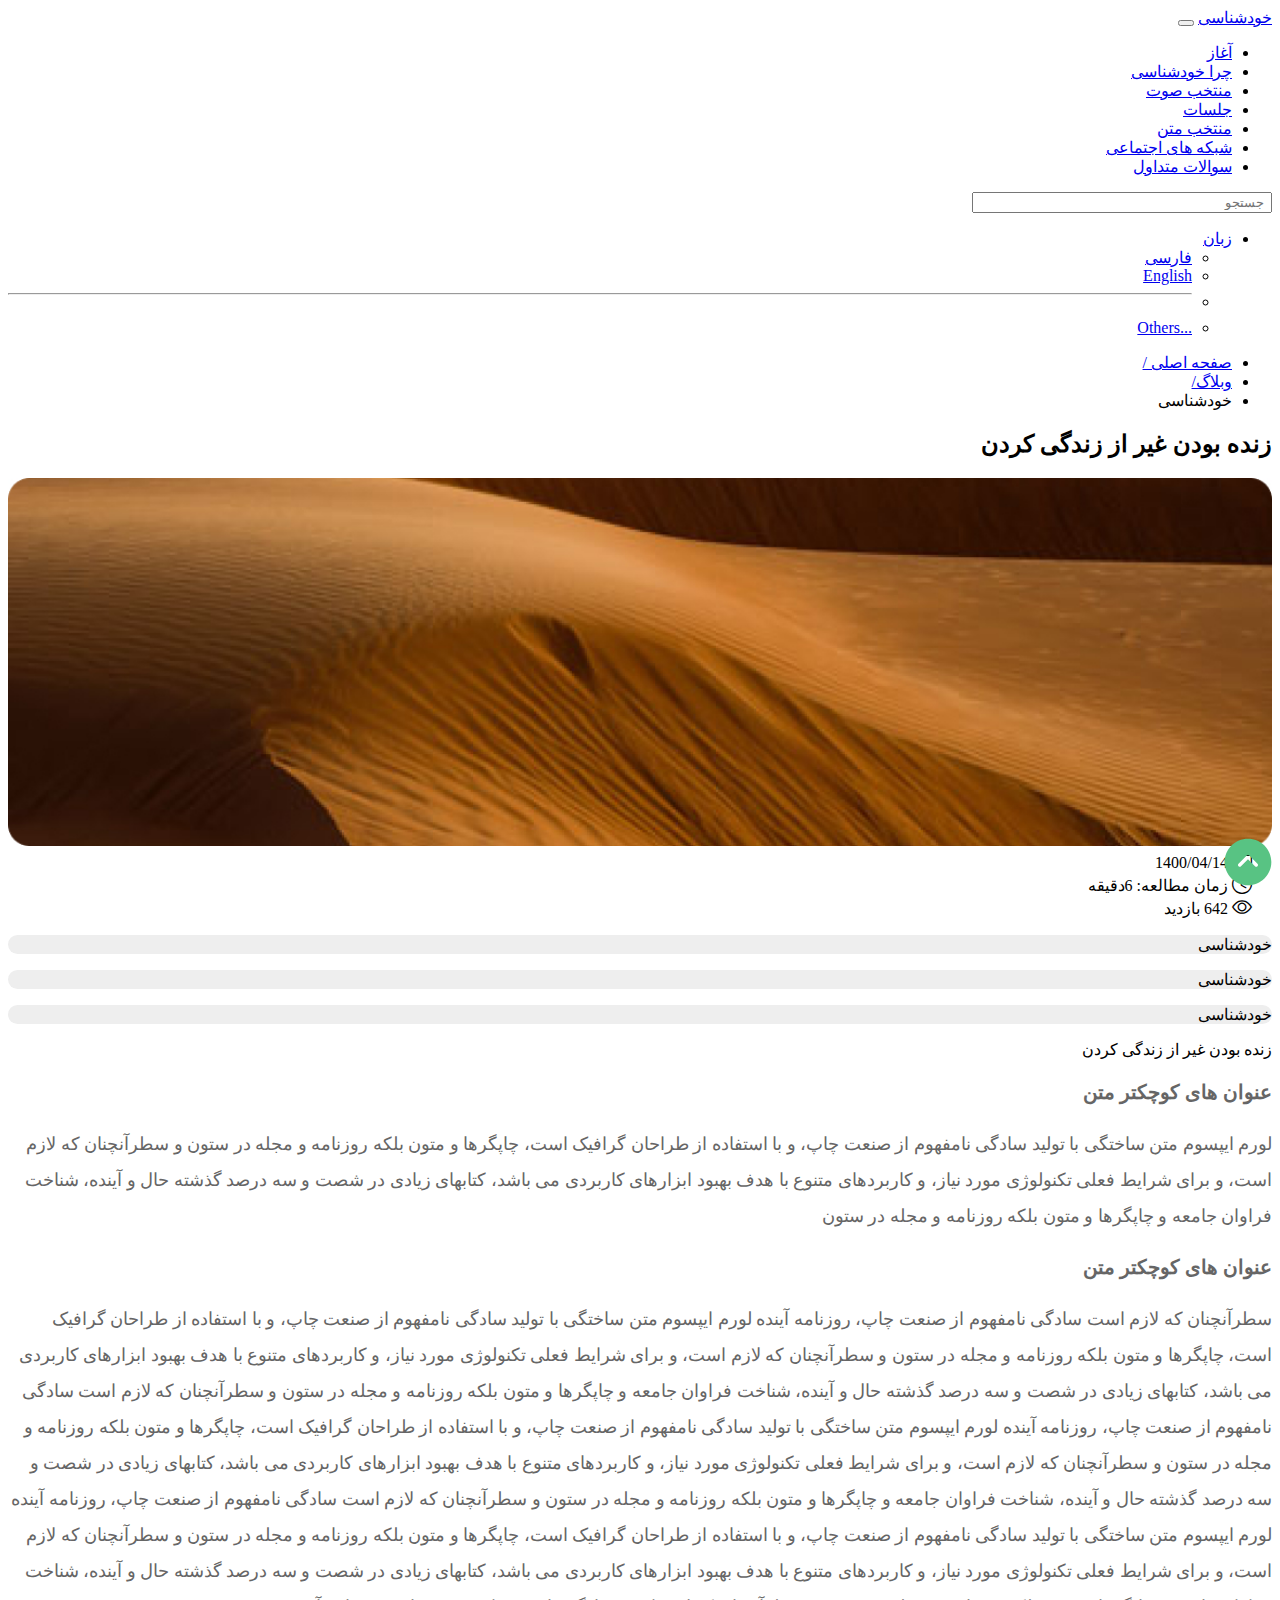
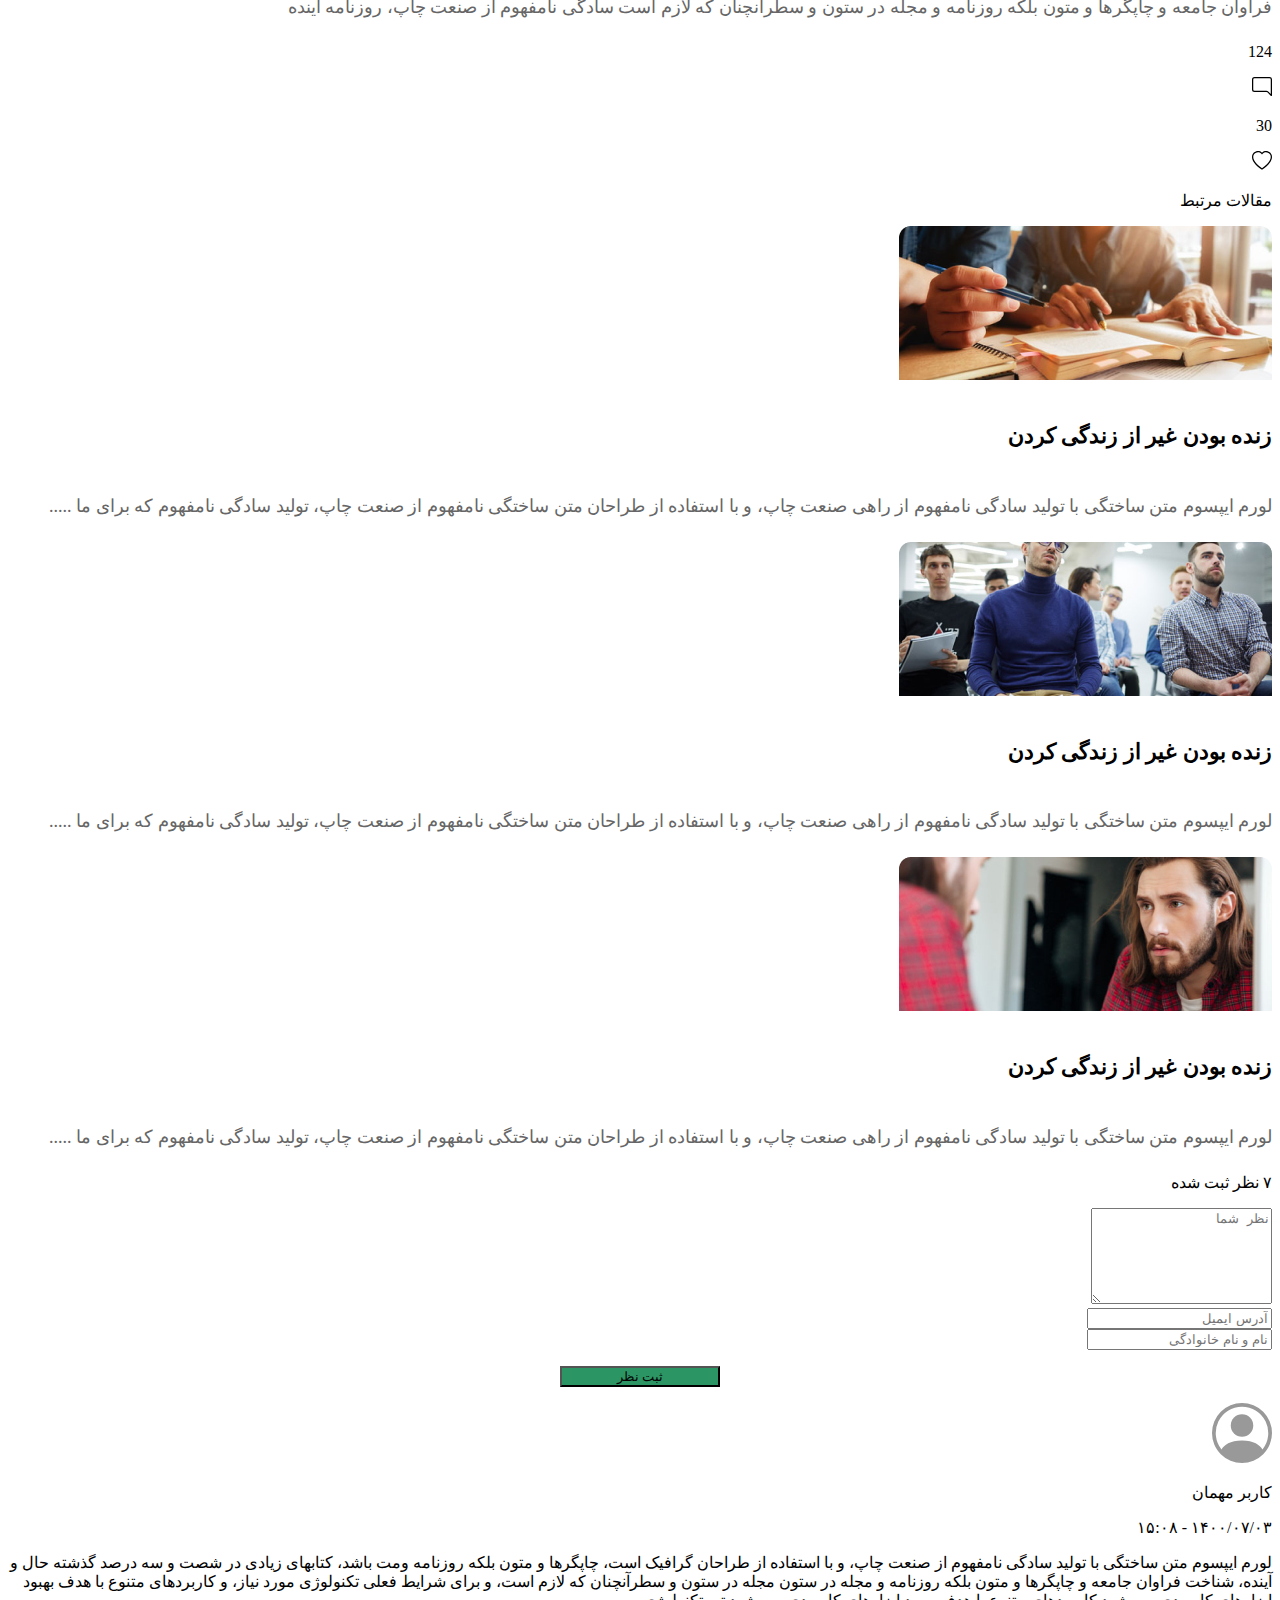
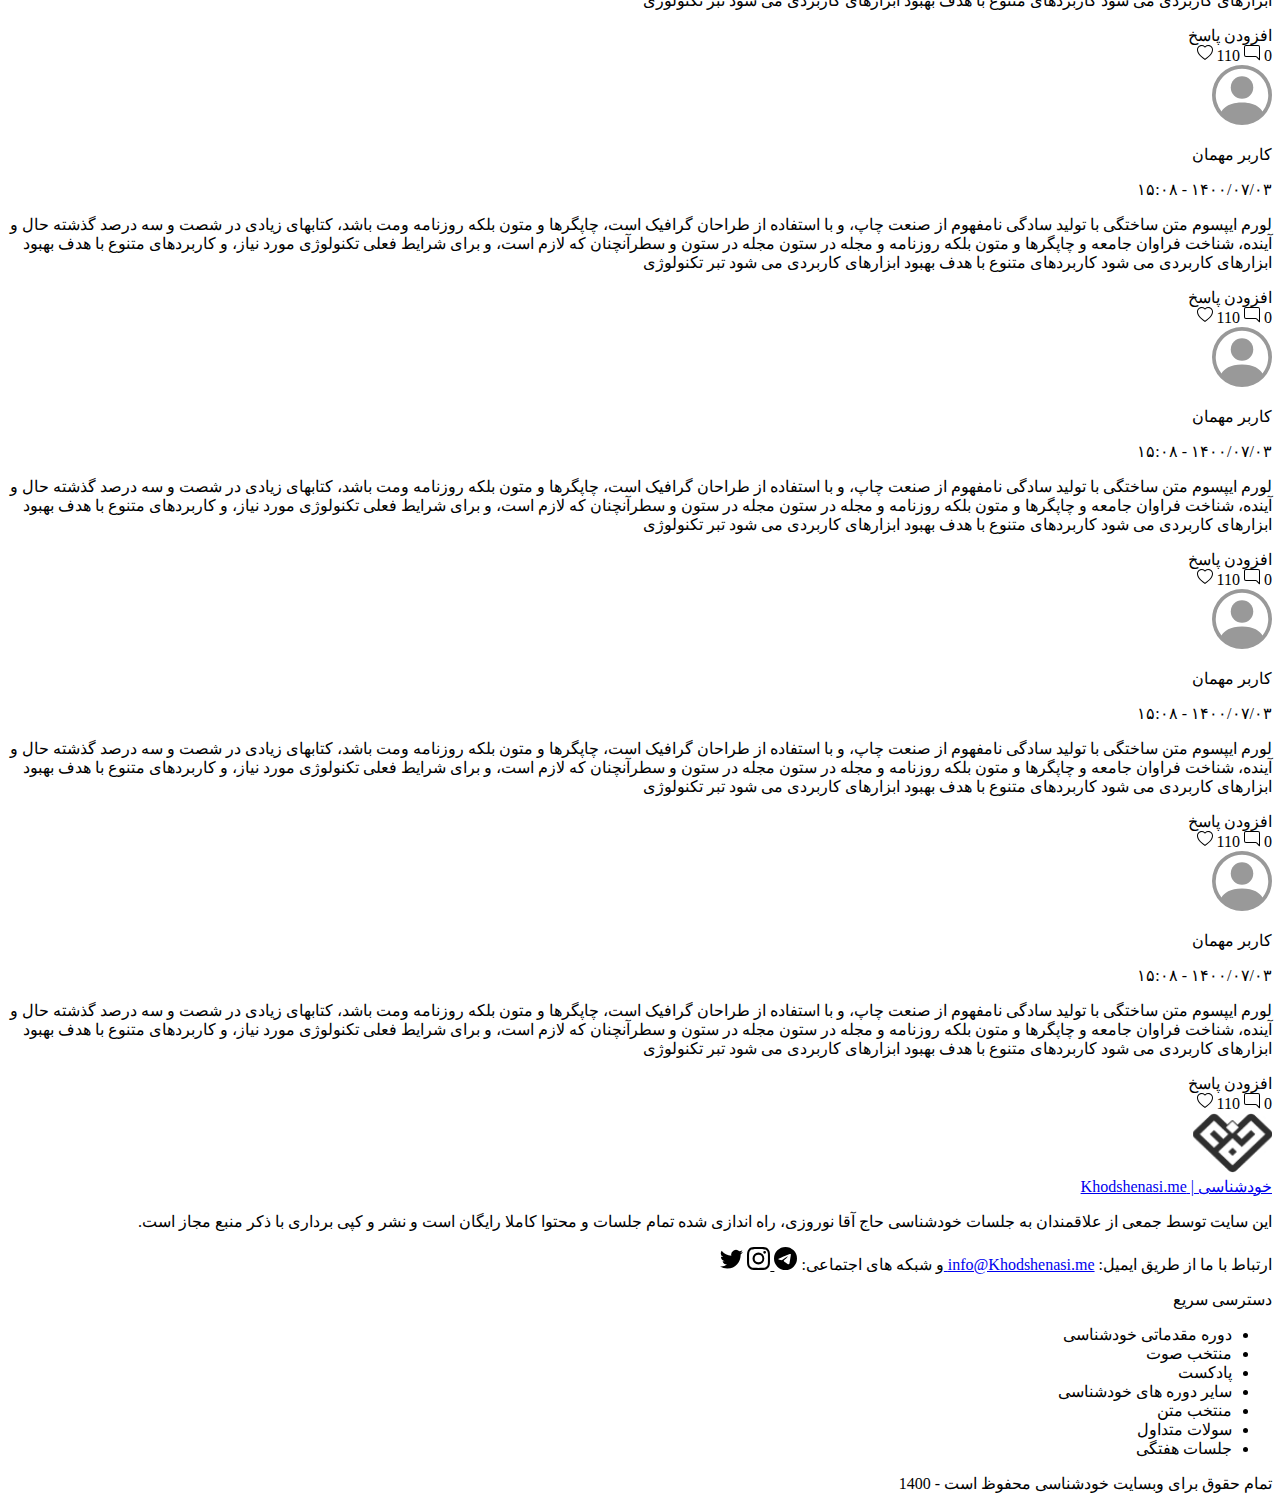
<file: index2.html>
<!DOCTYPE html>
<html lang="en">
<head>
    <meta charset="UTF-8">
    <meta http-equiv="X-UA-Compatible" content="IE=edge">
    <meta name="viewport" content="width=device-width, initial-scale=1.0">
    <link href="https://cdn.jsdelivr.net/npm/bootstrap@5.2.2/dist/css/bootstrap.min.css" rel="stylesheet"
    integrity="sha384-Zenh87qX5JnK2Jl0vWa8Ck2rdkQ2Bzep5IDxbcnCeuOxjzrPF/et3URy9Bv1WTRi" crossorigin="anonymous">
    <link rel="stylesheet" href="https://cdn.jsdelivr.net/npm/bootstrap-icons@1.10.2/font/bootstrap-icons.css">

    <link rel="stylesheet" href="index2.css">
    <title>خودشناسی</title>
</head>
<body dir="rtl" class="bg-light">
    <header>
        <nav class="navbar navbar-expand-lg bg-light" dir="rtl">
          <div class="container-fluid">
            <a class="navbar-brand" href="#">خودشناسی</a>
            <button class="navbar-toggler" type="button" data-bs-toggle="collapse" data-bs-target="#navbarSupportedContent"
              aria-controls="navbarSupportedContent" aria-expanded="false" aria-label="Toggle navigation">
              <span class="navbar-toggler-icon"></span>
            </button>
            <div class="collapse navbar-collapse" id="navbarSupportedContent">
              <ul class="navbar-nav  mb-2 mb-lg-0">
                <li class="nav-item">
                  <a class="nav-link active" aria-current="page" href="#">آغاز</a>
                </li>
                <li class="nav-item">
                  <a class="nav-link" href="#">چرا خودشناسی</a>
                </li>
      
                <li class="nav-item">
                  <a class="nav-link" href="#">منتخب صوت</a>
                </li>
                <li class="nav-item">
                  <a class="nav-link" href="#"> جلسات</a>
                </li>
      
                <li class="nav-item">
                  <a class="nav-link" href="#"> منتخب متن</a>
                </li>
                <li class="nav-item">
                  <a class="nav-link" href="#"> شبکه های اجتماعی</a>
                </li>
                <li class="nav-item">
                  <a class="nav-link" href="#"> سوالات متداول </a>
                </li>
      
              </ul>
      
              <form class="d-flex" role="search ">
                <input class="form-control me-5 rounded-pill" type="search" style=" width: 300px;"   placeholder=' جستجو'
                aria-label="Search">
                
                <ul class="navbar-nav ">
                  <li id="dro" class="nav-item dropdown">
                    <a class="nav-link dropdown-toggle " href="#" role="button" data-bs-toggle="dropdown"
                      aria-expanded="false">
                      زبان
                    </a>
                    <ul class="dropdown-menu">
                      <li><a class="dropdown-item" href="#">فارسی</a></li>
                      <li><a class="dropdown-item" href="#"> English</a></li>
                      <li>
                        <hr class="dropdown-divider">
                      </li>
                      <li><a class="dropdown-item" href="#">...Others</a></li>
                    </ul>
                  </li>
                </ul>
      
              </form>
            </div>
          </div>
        </nav> 

        <div class="d-flex flex-wrap justify-content-md-between justify-content-start container mt-5">
            <ul class="list-unstyled d-flex">
                <li class="p-1">
                    <a class="text-decoration-none text-secondary" href="index.html">صفحه اصلی / </a>
                </li>
                <li class="p-1">
                    <a class="text-decoration-none text-secondary" href="index.html">وبلاگ/ </a>
                </li>
                <li class="text-secondary p-1" aria-current="page">خودشناسی</li>
            </ul>
            <!-- <div class="mt-md-0 mt-5">
              <span class="text-secondary">0</span>
              <i class="bi bi-chat-left text-secondary ms-3" style="font-size:20px;"></i>
              <span class="text-secondary">110</span>
              <i class="bi bi-heart text-secondary" style="font-size:20px;"></i>
          </div>  -->
        </div>

        <div class="d-flex flex-wrap justify-content-md-center justify-content-center align-items-center">
          <h2 class="fw-bold ">زنده بودن غیر از زندگی کردن</h2>
        </div>

        <div class="d-flex justify-content-center mt-5 col-10 me-auto ms-auto">
            <img src="./img/11.jpg" width="100%" height="" class="rounded-4">
        </div>
        
         

        <div class="d-flex justify-content-md-between justify-content-center container flex-wrap-reverse"
    style="margin: 0 auto;">
    <div class="d-flex align-items-center flex-wrap mt-md-0 mt-4 justify-md-content-start justify-content-center">
        <div>
            <i style="font-size:20px; margin-right: 20px;" class="bi bi-calendar text-secondary"></i>
            <span class="text-secondary">1400/04/14</span>
        </div>
        <div>
            <i style="font-size:20px; margin-right: 20px;" class="bi bi-clock text-secondary"></i>
            <span class=" text-secondary">زمان مطالعه: 6دقیقه</span>
        </div>
        <div>
            <i style="font-size:20px; margin-right: 20px;" class="bi bi-eye text-secondary"></i>
            <span class="text-secondary">642 بازدید</span>
        </div>
    </div>
    <div  class="d-flex">
        <p id="kword" class="text-muted bg-keyword rounded-pill p-2 m-2">خودشناسی</p>
        <p id="kword" class="text-muted bg-keyword rounded-pill p-2 m-2">خودشناسی</p>
        <p id="kword" class="text-muted bg-keyword rounded-pill p-2 m-2">خودشناسی</p>
    </div>
</div>

    </header>
    <main>

        <div class="p-4 col-10 me-auto ms-auto bg-white rounded-4">
            <p class="h2 mb-4">زنده بودن غیر از زندگی کردن</p>
      
            <p id="t1" class=" h5 me-3">عنوان های کوچکتر متن</p>
      
            <p class="t3 me-3">لورم ایپسوم متن ساختگی با تولید سادگی نامفهوم از صنعت چاپ، و با استفاده از طراحان گرافیک است، چاپگرها و متون بلکه روزنامه و مجله در ستون و سطرآنچنان که لازم است، و برای شرایط فعلی تکنولوژی مورد نیاز، و کاربردهای متنوع با هدف بهبود ابزارهای کاربردی می باشد، کتابهای زیادی در شصت و سه درصد گذشته حال و آینده، شناخت فراوان جامعه و چاپگرها و متون بلکه روزنامه و مجله در ستون</p>
      
            <p id="t1" class="h5 me-3">عنوان های کوچکتر متن</p>
      
            <p class="t3 ms-3 me-3">سطرآنچنان که لازم است سادگی نامفهوم از صنعت چاپ، روزنامه آینده لورم ایپسوم متن ساختگی با تولید سادگی نامفهوم از صنعت چاپ، و با استفاده از طراحان گرافیک است، چاپگرها و متون بلکه روزنامه و مجله در ستون و سطرآنچنان که لازم است، و برای شرایط فعلی تکنولوژی مورد نیاز، و کاربردهای متنوع با هدف بهبود ابزارهای کاربردی می باشد، کتابهای زیادی در شصت و سه درصد گذشته حال و آینده، شناخت فراوان جامعه و چاپگرها و متون بلکه روزنامه و مجله در ستون و سطرآنچنان که لازم است سادگی نامفهوم از صنعت چاپ، روزنامه آینده لورم ایپسوم متن ساختگی با تولید سادگی نامفهوم از صنعت چاپ، و با استفاده از طراحان گرافیک است، چاپگرها و متون بلکه روزنامه و مجله در ستون و سطرآنچنان که لازم است، و برای شرایط فعلی تکنولوژی مورد نیاز، و کاربردهای متنوع با هدف بهبود ابزارهای کاربردی می باشد، کتابهای زیادی در شصت و سه درصد گذشته حال و آینده، شناخت فراوان جامعه و چاپگرها و متون بلکه روزنامه و مجله در ستون و سطرآنچنان که لازم است سادگی نامفهوم از صنعت چاپ، روزنامه آینده لورم ایپسوم متن ساختگی با تولید سادگی نامفهوم از صنعت چاپ، و با استفاده از طراحان گرافیک است، چاپگرها و متون بلکه روزنامه و مجله در ستون و سطرآنچنان که لازم است، و برای شرایط فعلی تکنولوژی مورد نیاز، و کاربردهای متنوع با هدف بهبود ابزارهای کاربردی می باشد، کتابهای زیادی در شصت و سه درصد گذشته حال و آینده، شناخت فراوان جامعه و چاپگرها و متون بلکه روزنامه و مجله در ستون و سطرآنچنان که لازم است سادگی نامفهوم از صنعت چاپ، روزنامه آینده</p>
      
            <div class="d-flex justify-content-end">
              <p class="bb1 ms-2">124</p>
              <svg class="bb2 ms-3" xmlns="http://www.w3.org/2000/svg" width="20" height="20" fill="currentColor" class="bi bi-chat-right" viewBox="0 0 16 16">
                <path d="M2 1a1 1 0 0 0-1 1v8a1 1 0 0 0 1 1h9.586a2 2 0 0 1 1.414.586l2 2V2a1 1 0 0 0-1-1H2zm12-1a2 2 0 0 1 2 2v12.793a.5.5 0 0 1-.854.353l-2.853-2.853a1 1 0 0 0-.707-.293H2a2 2 0 0 1-2-2V2a2 2 0 0 1 2-2h12z"/>
              </svg>
      
              <p class="bb3 ms-2">30</p>
      
              <svg class="bb4" xmlns="http://www.w3.org/2000/svg" width="20" height="20" fill="currentColor" class="bi bi-heart" viewBox="0 0 16 16">
                  <path d="m8 2.748-.717-.737C5.6.281 2.514.878 1.4 3.053c-.523 1.023-.641 2.5.314 4.385.92 1.815 2.834 3.989 6.286 6.357 3.452-2.368 5.365-4.542 6.286-6.357.955-1.886.838-3.362.314-4.385C13.486.878 10.4.28 8.717 2.01L8 2.748zM8 15C-7.333 4.868 3.279-3.04 7.824 1.143c.06.055.119.112.176.171a3.12 3.12 0 0 1 .176-.17C12.72-3.042 23.333 4.867 8 15z"/>
                </svg>
          </div>
        </div>

        <p class="m-5 text-center h3"> مقالات مرتبط</p>

        <div class="col-10 me-auto  ms-auto">
            <div class="row row-cols-1 row-cols-md-3 g-4">
                <div class="col">
                  <div class="card h-100">
                    <img src="/img/111.jpg" class="card-img-top" alt="...">
                    <div class="card-body">
                      <h5 class="t2 card-title"> زنده بودن غیر از زندگی کردن</h5>
                      <p class="t3 card-text">لورم ایپسوم متن ساختگی با تولید سادگی نامفهوم از راهی صنعت چاپ، و با استفاده از طراحان متن ساختگی نامفهوم از صنعت چاپ، تولید سادگی نامفهوم که برای ما .....</p>
                    </div>
                  </div>
                </div>
                <div class="col">
                  <div class="card h-100">
                    <img src="/img/22.jpg" class="card-img-top" alt="...">
                    <div class="card-body">
                      <h5 class="t2 card-title"> زنده بودن غیر از زندگی کردن</h5>
                      <p class=" t3  card-text">لورم ایپسوم متن ساختگی با تولید سادگی نامفهوم از راهی صنعت چاپ، و با استفاده از طراحان متن ساختگی نامفهوم از صنعت چاپ، تولید سادگی نامفهوم که برای ما .....</p>
                    </div>
                  </div>
                </div>
                <div class="col">
                  <div class="card h-100">
                    <img src="/img/33.jpg" class="card-img-top" alt="...">
                    <div class="card-body">
                      <h5 class="t2 card-title"> زنده بودن غیر از زندگی کردن</h5>
                      <p class="t3 card-text">لورم ایپسوم متن ساختگی با تولید سادگی نامفهوم از راهی صنعت چاپ، و با استفاده از طراحان متن ساختگی نامفهوم از صنعت چاپ، تولید سادگی نامفهوم که برای ما .....</p>
                    </div>
                  </div>
                </div>
              </div>
        </div>

        <section class="container bg-white mt-5 p-md-5 p-3 rounded-4 shadow-sm " style="box-sizing: border-box;">
            <div class="d-flex justify-content-center  align-items-center mb-5">
                <p class="text-center h3 fw-bold ms-2">۷ نظر ثبت شده </p>
            </div>
            <form action="" class="bg-light p-md-5 p-3 rounded-4 shadow-sm">
                <div class="mb-3">
                    <textarea class="form-control p-3 m-md-3" id="comment" rows="6" placeholder="نظر شما"></textarea>
                </div>
                <div class="row">
                    <div class="col-md-6 col-12">
                        <input type="text" class="form-control p-3 m-md-3 " placeholder="آدرس ایمیل">
                    </div>
                    <div class="col-md-6 col-12">
                        <input type="text" class="form-control p-3 m-md-3  mt-2" placeholder="نام و نام خانوادگی">
                    </div>
                </div>
                <input type="submit" value="ثبت نظر" class="btn btn-primary text-white p-2"
                    style="width:10rem ; display: block; margin: 16px auto; background: #2C9564;;">
            </form>

            <div class="card rounded-4 shadow-sm mt-5">
                <div class="d-flex align-items-center">
                    <l class=" me-3 mt-0">
                      <svg style="color:#999999;" xmlns="http://www.w3.org/2000/svg" width="60" height="60" fill="currentColor" class=" bi bi-person-circle" viewBox="0 0 16 16">
                        <path d="M11 6a3 3 0 1 1-6 0 3 3 0 0 1 6 0z"/>
                        <path fill-rule="evenodd" d="M0 8a8 8 0 1 1 16 0A8 8 0 0 1 0 8zm8-7a7 7 0 0 0-5.468 11.37C3.242 11.226 4.805 10 8 10s4.757 1.225 5.468 2.37A7 7 0 0 0 8 1z"/>
                      </svg>
                    </l>
                    <div class="d-flex-column justify-content-center mt-3">
                                          
                       <p class=" me-3 mt-4 fw-bold text-secondary">کاربر مهمان</p>
                        <p class="text-secondary"> ۱۴۰۰/۰۷/۰۳ - ۱۵:۰۸ </p>
                    </div>
                </div>
                <p class="text-secondary m-4 mt-0 para">
                    لورم ایپسوم متن ساختگی با تولید سادگی نامفهوم از صنعت چاپ، و با استفاده از طراحان گرافیک است،
                    چاپگرها و متون بلکه روزنامه ومت باشد، کتابهای زیادی در شصت و سه درصد گذشته حال و آینده، شناخت فراوان
                    جامعه و چاپگرها و متون بلکه روزنامه و مجله در ستون مجله در ستون و سطرآنچنان که لازم است، و برای
                    شرایط فعلی تکنولوژی مورد نیاز، و کاربردهای متنوع با هدف بهبود ابزارهای کاربردی می شود کاربردهای
                    متنوع با هدف بهبود ابزارهای کاربردی می شود تبر تکنولوژی
                </p>

                <div class="m-5 mt-0 d-flex justify-content-between">
                    <div>
                        <l class="fa fa-mail-reply text-primary"></l>
                        <span class="link-primary fw-bolder text-success">افزودن پاسخ</span>
                    </div>
                    <div>
                        <span class="text-secondary">0</span>
                        <l class="text-secondary ms-2">
                          <svg xmlns="http://www.w3.org/2000/svg" width="16" height="16" fill="currentColor" class="bi bi-chat-right" viewBox="0 0 16 16">
                            <path d="M2 1a1 1 0 0 0-1 1v8a1 1 0 0 0 1 1h9.586a2 2 0 0 1 1.414.586l2 2V2a1 1 0 0 0-1-1H2zm12-1a2 2 0 0 1 2 2v12.793a.5.5 0 0 1-.854.353l-2.853-2.853a1 1 0 0 0-.707-.293H2a2 2 0 0 1-2-2V2a2 2 0 0 1 2-2h12z"/>
                          </svg>
                        </l>
                        <span class="text-secondary">110</span>
                        <l class=" text-secondary">
                          <svg xmlns="http://www.w3.org/2000/svg" width="16" height="16" fill="currentColor" class="bi bi-heart" viewBox="0 0 16 16">
                            <path d="m8 2.748-.717-.737C5.6.281 2.514.878 1.4 3.053c-.523 1.023-.641 2.5.314 4.385.92 1.815 2.834 3.989 6.286 6.357 3.452-2.368 5.365-4.542 6.286-6.357.955-1.886.838-3.362.314-4.385C13.486.878 10.4.28 8.717 2.01L8 2.748zM8 15C-7.333 4.868 3.279-3.04 7.824 1.143c.06.055.119.112.176.171a3.12 3.12 0 0 1 .176-.17C12.72-3.042 23.333 4.867 8 15z"/>
                          </svg>
                        </l>
                    </div>

                </div>
            </div>
            <div class="card rounded-4 shadow-sm mt-5">
                <div class="d-flex align-items-center">
                  <l class=" me-3 mt-0">
                    <svg style="color:#999999;" xmlns="http://www.w3.org/2000/svg" width="60" height="60" fill="currentColor" class=" bi bi-person-circle" viewBox="0 0 16 16">
                      <path d="M11 6a3 3 0 1 1-6 0 3 3 0 0 1 6 0z"/>
                      <path fill-rule="evenodd" d="M0 8a8 8 0 1 1 16 0A8 8 0 0 1 0 8zm8-7a7 7 0 0 0-5.468 11.37C3.242 11.226 4.805 10 8 10s4.757 1.225 5.468 2.37A7 7 0 0 0 8 1z"/>
                    </svg>
                  </l>                      
                      <div class="d-flex-column justify-content-center mt-3">
                                            
                         <p class=" me-3 mt-4 fw-bold text-secondary">کاربر مهمان</p>
                        <p class="text-secondary"> ۱۴۰۰/۰۷/۰۳ - ۱۵:۰۸ </p>
                    </div>
                </div>
                <p class="text-secondary m-4 mt-0 para">
                    لورم ایپسوم متن ساختگی با تولید سادگی نامفهوم از صنعت چاپ، و با استفاده از طراحان گرافیک است،
                    چاپگرها و متون بلکه روزنامه ومت باشد، کتابهای زیادی در شصت و سه درصد گذشته حال و آینده، شناخت فراوان
                    جامعه و چاپگرها و متون بلکه روزنامه و مجله در ستون مجله در ستون و سطرآنچنان که لازم است، و برای
                    شرایط فعلی تکنولوژی مورد نیاز، و کاربردهای متنوع با هدف بهبود ابزارهای کاربردی می شود کاربردهای
                    متنوع با هدف بهبود ابزارهای کاربردی می شود تبر تکنولوژی
                </p>

                <div class="m-5 mt-0 d-flex justify-content-between">
                    <div>
                        <l class="fa fa-mail-reply text-primary"></l>
                        <span class="link-primary fw-bolder text-success">افزودن پاسخ</span>
                    </div>
                    <div>
                      <span class="text-secondary">0</span>
                      <l class="text-secondary ms-2">
                        <svg xmlns="http://www.w3.org/2000/svg" width="16" height="16" fill="currentColor" class="bi bi-chat-right" viewBox="0 0 16 16">
                          <path d="M2 1a1 1 0 0 0-1 1v8a1 1 0 0 0 1 1h9.586a2 2 0 0 1 1.414.586l2 2V2a1 1 0 0 0-1-1H2zm12-1a2 2 0 0 1 2 2v12.793a.5.5 0 0 1-.854.353l-2.853-2.853a1 1 0 0 0-.707-.293H2a2 2 0 0 1-2-2V2a2 2 0 0 1 2-2h12z"/>
                        </svg>
                      </l>
                      <span class="text-secondary">110</span>
                      <l class=" text-secondary">
                        <svg xmlns="http://www.w3.org/2000/svg" width="16" height="16" fill="currentColor" class="bi bi-heart" viewBox="0 0 16 16">
                          <path d="m8 2.748-.717-.737C5.6.281 2.514.878 1.4 3.053c-.523 1.023-.641 2.5.314 4.385.92 1.815 2.834 3.989 6.286 6.357 3.452-2.368 5.365-4.542 6.286-6.357.955-1.886.838-3.362.314-4.385C13.486.878 10.4.28 8.717 2.01L8 2.748zM8 15C-7.333 4.868 3.279-3.04 7.824 1.143c.06.055.119.112.176.171a3.12 3.12 0 0 1 .176-.17C12.72-3.042 23.333 4.867 8 15z"/>
                        </svg>
                      </l>
                  </div>

                </div>

                <div class="card rounded-4 shadow-sm m-md-5 m-3 mt-0">
                    <div class="d-flex align-items-center">
                      <l class=" me-3 mt-0">
                        <svg style="color:#999999;" xmlns="http://www.w3.org/2000/svg" width="60" height="60" fill="currentColor" class=" bi bi-person-circle" viewBox="0 0 16 16">
                          <path d="M11 6a3 3 0 1 1-6 0 3 3 0 0 1 6 0z"/>
                          <path fill-rule="evenodd" d="M0 8a8 8 0 1 1 16 0A8 8 0 0 1 0 8zm8-7a7 7 0 0 0-5.468 11.37C3.242 11.226 4.805 10 8 10s4.757 1.225 5.468 2.37A7 7 0 0 0 8 1z"/>
                        </svg>
                      </l>                      
                          <div class="d-flex-column justify-content-center mt-3">
                                                
                             <p class=" me-3 mt-4 fw-bold text-secondary">کاربر مهمان</p>
                            <p class="text-secondary"> ۱۴۰۰/۰۷/۰۳ - ۱۵:۰۸ </p>
                        </div>
                    </div>
                    <p class="text-secondary m-4 mt-0 para">
                        لورم ایپسوم متن ساختگی با تولید سادگی نامفهوم از صنعت چاپ، و با استفاده از طراحان گرافیک است،
                        چاپگرها و متون بلکه روزنامه ومت باشد، کتابهای زیادی در شصت و سه درصد گذشته حال و آینده، شناخت
                        فراوان جامعه و چاپگرها و متون بلکه روزنامه و مجله در ستون مجله در ستون و سطرآنچنان که لازم است،
                        و برای شرایط فعلی تکنولوژی مورد نیاز، و کاربردهای متنوع با هدف بهبود ابزارهای کاربردی می شود
                        کاربردهای متنوع با هدف بهبود ابزارهای کاربردی می شود تبر تکنولوژی
                    </p>

                    <div class="m-5 mt-0 d-flex justify-content-between">
                        <div>
                            <l class="fa fa-mail-reply text-primary"></l>
                            <span class="link-primary fw-bolder text-success">افزودن پاسخ</span>
                          </div>
                          <div>
                            <span class="text-secondary">0</span>
                            <l class="text-secondary ms-2">
                              <svg xmlns="http://www.w3.org/2000/svg" width="16" height="16" fill="currentColor" class="bi bi-chat-right" viewBox="0 0 16 16">
                                <path d="M2 1a1 1 0 0 0-1 1v8a1 1 0 0 0 1 1h9.586a2 2 0 0 1 1.414.586l2 2V2a1 1 0 0 0-1-1H2zm12-1a2 2 0 0 1 2 2v12.793a.5.5 0 0 1-.854.353l-2.853-2.853a1 1 0 0 0-.707-.293H2a2 2 0 0 1-2-2V2a2 2 0 0 1 2-2h12z"/>
                              </svg>
                            </l>
                            <span class="text-secondary">110</span>
                            <l class=" text-secondary">
                              <svg xmlns="http://www.w3.org/2000/svg" width="16" height="16" fill="currentColor" class="bi bi-heart" viewBox="0 0 16 16">
                                <path d="m8 2.748-.717-.737C5.6.281 2.514.878 1.4 3.053c-.523 1.023-.641 2.5.314 4.385.92 1.815 2.834 3.989 6.286 6.357 3.452-2.368 5.365-4.542 6.286-6.357.955-1.886.838-3.362.314-4.385C13.486.878 10.4.28 8.717 2.01L8 2.748zM8 15C-7.333 4.868 3.279-3.04 7.824 1.143c.06.055.119.112.176.171a3.12 3.12 0 0 1 .176-.17C12.72-3.042 23.333 4.867 8 15z"/>
                              </svg>
                            </l>
                        </div>

                    </div>
                </div>
                <div class="card rounded-4 shadow-sm m-md-5 m-3 mt-0">
                    <div class="d-flex align-items-center">
                      <l class=" me-3 mt-0">
                        <svg style="color:#999999;" xmlns="http://www.w3.org/2000/svg" width="60" height="60" fill="currentColor" class=" bi bi-person-circle" viewBox="0 0 16 16">
                          <path d="M11 6a3 3 0 1 1-6 0 3 3 0 0 1 6 0z"/>
                          <path fill-rule="evenodd" d="M0 8a8 8 0 1 1 16 0A8 8 0 0 1 0 8zm8-7a7 7 0 0 0-5.468 11.37C3.242 11.226 4.805 10 8 10s4.757 1.225 5.468 2.37A7 7 0 0 0 8 1z"/>
                        </svg>
                      </l>                      
                          <div class="d-flex-column justify-content-center mt-3">
                                                
                             <p class=" me-3 mt-4 fw-bold text-secondary">کاربر مهمان</p>
                            <p class="text-secondary"> ۱۴۰۰/۰۷/۰۳ - ۱۵:۰۸ </p>
                        </div>
                    </div>
                    <p class="text-secondary m-4 mt-0 para">
                        لورم ایپسوم متن ساختگی با تولید سادگی نامفهوم از صنعت چاپ، و با استفاده از طراحان گرافیک است،
                        چاپگرها و متون بلکه روزنامه ومت باشد، کتابهای زیادی در شصت و سه درصد گذشته حال و آینده، شناخت
                        فراوان جامعه و چاپگرها و متون بلکه روزنامه و مجله در ستون مجله در ستون و سطرآنچنان که لازم است،
                        و برای شرایط فعلی تکنولوژی مورد نیاز، و کاربردهای متنوع با هدف بهبود ابزارهای کاربردی می شود
                        کاربردهای متنوع با هدف بهبود ابزارهای کاربردی می شود تبر تکنولوژی
                    </p>

                    <div class="m-5 mt-0 d-flex justify-content-between">
                        <div>
                            <l class="fa fa-mail-reply text-primary"></l>
                            <span class="link-primary fw-bolder text-success">افزودن پاسخ</span>
                          </div>
                          <div>
                            <span class="text-secondary">0</span>
                            <l class="text-secondary ms-2">
                              <svg xmlns="http://www.w3.org/2000/svg" width="16" height="16" fill="currentColor" class="bi bi-chat-right" viewBox="0 0 16 16">
                                <path d="M2 1a1 1 0 0 0-1 1v8a1 1 0 0 0 1 1h9.586a2 2 0 0 1 1.414.586l2 2V2a1 1 0 0 0-1-1H2zm12-1a2 2 0 0 1 2 2v12.793a.5.5 0 0 1-.854.353l-2.853-2.853a1 1 0 0 0-.707-.293H2a2 2 0 0 1-2-2V2a2 2 0 0 1 2-2h12z"/>
                              </svg>
                            </l>
                            <span class="text-secondary">110</span>
                            <l class=" text-secondary">
                              <svg xmlns="http://www.w3.org/2000/svg" width="16" height="16" fill="currentColor" class="bi bi-heart" viewBox="0 0 16 16">
                                <path d="m8 2.748-.717-.737C5.6.281 2.514.878 1.4 3.053c-.523 1.023-.641 2.5.314 4.385.92 1.815 2.834 3.989 6.286 6.357 3.452-2.368 5.365-4.542 6.286-6.357.955-1.886.838-3.362.314-4.385C13.486.878 10.4.28 8.717 2.01L8 2.748zM8 15C-7.333 4.868 3.279-3.04 7.824 1.143c.06.055.119.112.176.171a3.12 3.12 0 0 1 .176-.17C12.72-3.042 23.333 4.867 8 15z"/>
                              </svg>
                            </l>
                        </div>

                    </div>
                    <div class="card rounded-4 shadow-sm m-md-5 m-3 mt-0">
                        <div class="d-flex align-items-center">
                          <l class=" me-3 mt-0">
                            <svg style="color:#999999;" xmlns="http://www.w3.org/2000/svg" width="60" height="60" fill="currentColor" class=" bi bi-person-circle" viewBox="0 0 16 16">
                              <path d="M11 6a3 3 0 1 1-6 0 3 3 0 0 1 6 0z"/>
                              <path fill-rule="evenodd" d="M0 8a8 8 0 1 1 16 0A8 8 0 0 1 0 8zm8-7a7 7 0 0 0-5.468 11.37C3.242 11.226 4.805 10 8 10s4.757 1.225 5.468 2.37A7 7 0 0 0 8 1z"/>
                            </svg>
                          </l>                      
                              <div class="d-flex-column justify-content-center mt-3">
                                                    
                                 <p class=" me-3 mt-4 fw-bold text-secondary">کاربر مهمان</p>
                                <p class="text-secondary"> ۱۴۰۰/۰۷/۰۳ - ۱۵:۰۸ </p>
                            </div>
                        </div>
                        <p class="text-secondary m-4 mt-0 para">
                            لورم ایپسوم متن ساختگی با تولید سادگی نامفهوم از صنعت چاپ، و با استفاده از طراحان گرافیک
                            است، چاپگرها و متون بلکه روزنامه ومت باشد، کتابهای زیادی در شصت و سه درصد گذشته حال و آینده،
                            شناخت فراوان جامعه و چاپگرها و متون بلکه روزنامه و مجله در ستون مجله در ستون و سطرآنچنان که
                            لازم است، و برای شرایط فعلی تکنولوژی مورد نیاز، و کاربردهای متنوع با هدف بهبود ابزارهای
                            کاربردی می شود کاربردهای متنوع با هدف بهبود ابزارهای کاربردی می شود تبر تکنولوژی
                        </p>

                        <div class="m-5 mt-0 d-flex justify-content-between">
                            <div>
                                <l class="fa fa-mail-reply text-primary"></l>
                                <span class="link-primary fw-bolder text-success">افزودن پاسخ</span>
                              </div>
                              <div>
                                <span class="text-secondary">0</span>
                                <l class="text-secondary ms-2">
                                  <svg xmlns="http://www.w3.org/2000/svg" width="16" height="16" fill="currentColor" class="bi bi-chat-right" viewBox="0 0 16 16">
                                    <path d="M2 1a1 1 0 0 0-1 1v8a1 1 0 0 0 1 1h9.586a2 2 0 0 1 1.414.586l2 2V2a1 1 0 0 0-1-1H2zm12-1a2 2 0 0 1 2 2v12.793a.5.5 0 0 1-.854.353l-2.853-2.853a1 1 0 0 0-.707-.293H2a2 2 0 0 1-2-2V2a2 2 0 0 1 2-2h12z"/>
                                  </svg>
                                </l>
                                <span class="text-secondary">110</span>
                                <l class=" text-secondary">
                                  <svg xmlns="http://www.w3.org/2000/svg" width="16" height="16" fill="currentColor" class="bi bi-heart" viewBox="0 0 16 16">
                                    <path d="m8 2.748-.717-.737C5.6.281 2.514.878 1.4 3.053c-.523 1.023-.641 2.5.314 4.385.92 1.815 2.834 3.989 6.286 6.357 3.452-2.368 5.365-4.542 6.286-6.357.955-1.886.838-3.362.314-4.385C13.486.878 10.4.28 8.717 2.01L8 2.748zM8 15C-7.333 4.868 3.279-3.04 7.824 1.143c.06.055.119.112.176.171a3.12 3.12 0 0 1 .176-.17C12.72-3.042 23.333 4.867 8 15z"/>
                                  </svg>
                                </l>
                            </div>
                        </div>
                    </div>
                </div>
            </div>

        </section>
        <!-- end comment section -->

        <div class=" d-flex justify-content-between col-11"  dir="rtl" style="bottom: 10px; position: fixed;">
          <a href="#"> 
            <svg class="" width="48" height="48" viewBox="0 0 48 48" fill="none" xmlns="http://www.w3.org/2000/svg">
           <path d="M23.9999 0.666748C11.1432 0.666748 0.666565 11.1434 0.666565 24.0001C0.666565 36.8568 11.1432 47.3334 23.9999 47.3334C36.8566 47.3334 47.3332 36.8568 47.3332 24.0001C47.3332 11.1434 36.8566 0.666748 23.9999 0.666748ZM33.4732 28.1768C33.1232 28.5268 32.6799 28.6901 32.2366 28.6901C31.7932 28.6901 31.3499 28.5268 30.9999 28.1768L23.9999 21.1768L16.9999 28.1768C16.3232 28.8534 15.2032 28.8534 14.5266 28.1768C13.8499 27.5001 13.8499 26.3801 14.5266 25.7034L22.7632 17.4667C23.4399 16.7901 24.5599 16.7901 25.2366 17.4667L33.4732 25.7034C34.1499 26.4034 34.1499 27.5001 33.4732 28.1768Z" fill="#58C383"/>
           </svg>
         </a>
        </div> 
       
        <footer class="bg-light">
            <div class=" row m-0">
              <img id="imlo" src="/img/logo.jpg" class=" me-5 mt-5 bg-light" style="height:60px ; width:80px;" alt="">
                <div class="col mt-5 ">
                    <div class=" row">
                        <a class="text-decoration-none fw-bold text-dark" href="#">خودشناسی  | Khodshenasi.me </a>
                    </div>
                    <div class="row mt-4">
                        <p>این سایت توسط جمعی از علاقمندان به جلسات خودشناسی حاج آقا نوروزی، راه اندازی شده تمام جلسات و
                            محتوا کاملا رایگان است و نشر و کپی برداری با ذکر منبع مجاز است.</p>
                        <p>ارتباط با ما از طریق ایمیل: 
          
                          <a href="#"
                                class="text-decoration-none text-success">info@Khodshenasi.me 
                          </a>و شبکه های اجتماعی:
          
                         <a id="lc" class="text-decoration-none" href="#">
                          <svg xmlns="http://www.w3.org/2000/svg" width="23" height="23" fill="currentColor" class="bi bi-telegram me-2" viewBox="0 0 16 16">
                            <path d="M16 8A8 8 0 1 1 0 8a8 8 0 0 1 16 0zM8.287 5.906c-.778.324-2.334.994-4.666 2.01-.378.15-.577.298-.595.442-.03.243.275.339.69.47l.175.055c.408.133.958.288 1.243.294.26.006.549-.1.868-.32 2.179-1.471 3.304-2.214 3.374-2.23.05-.012.12-.026.166.016.047.041.042.12.037.141-.03.129-1.227 1.241-1.846 1.817-.193.18-.33.307-.358.336a8.154 8.154 0 0 1-.188.186c-.38.366-.664.64.015 1.088.327.216.589.393.85.571.284.194.568.387.936.629.093.06.183.125.27.187.331.236.63.448.997.414.214-.02.435-.22.547-.82.265-1.417.786-4.486.906-5.751a1.426 1.426 0 0 0-.013-.315.337.337 0 0 0-.114-.217.526.526 0 0 0-.31-.093c-.3.005-.763.166-2.984 1.09z"/>
                          </svg>
                         </a>
          
                          
                    <a id="lc" href="#"><svg xmlns="http://www.w3.org/2000/svg" width="23" height="23" fill="currentColor" class="bi bi-instagram me-2" viewBox="0 0 16 16">
                      <path d="M8 0C5.829 0 5.556.01 4.703.048 3.85.088 3.269.222 2.76.42a3.917 3.917 0 0 0-1.417.923A3.927 3.927 0 0 0 .42 2.76C.222 3.268.087 3.85.048 4.7.01 5.555 0 5.827 0 8.001c0 2.172.01 2.444.048 3.297.04.852.174 1.433.372 1.942.205.526.478.972.923 1.417.444.445.89.719 1.416.923.51.198 1.09.333 1.942.372C5.555 15.99 5.827 16 8 16s2.444-.01 3.298-.048c.851-.04 1.434-.174 1.943-.372a3.916 3.916 0 0 0 1.416-.923c.445-.445.718-.891.923-1.417.197-.509.332-1.09.372-1.942C15.99 10.445 16 10.173 16 8s-.01-2.445-.048-3.299c-.04-.851-.175-1.433-.372-1.941a3.926 3.926 0 0 0-.923-1.417A3.911 3.911 0 0 0 13.24.42c-.51-.198-1.092-.333-1.943-.372C10.443.01 10.172 0 7.998 0h.003zm-.717 1.442h.718c2.136 0 2.389.007 3.232.046.78.035 1.204.166 1.486.275.373.145.64.319.92.599.28.28.453.546.598.92.11.281.24.705.275 1.485.039.843.047 1.096.047 3.231s-.008 2.389-.047 3.232c-.035.78-.166 1.203-.275 1.485a2.47 2.47 0 0 1-.599.919c-.28.28-.546.453-.92.598-.28.11-.704.24-1.485.276-.843.038-1.096.047-3.232.047s-2.39-.009-3.233-.047c-.78-.036-1.203-.166-1.485-.276a2.478 2.478 0 0 1-.92-.598 2.48 2.48 0 0 1-.6-.92c-.109-.281-.24-.705-.275-1.485-.038-.843-.046-1.096-.046-3.233 0-2.136.008-2.388.046-3.231.036-.78.166-1.204.276-1.486.145-.373.319-.64.599-.92.28-.28.546-.453.92-.598.282-.11.705-.24 1.485-.276.738-.034 1.024-.044 2.515-.045v.002zm4.988 1.328a.96.96 0 1 0 0 1.92.96.96 0 0 0 0-1.92zm-4.27 1.122a4.109 4.109 0 1 0 0 8.217 4.109 4.109 0 0 0 0-8.217zm0 1.441a2.667 2.667 0 1 1 0 5.334 2.667 2.667 0 0 1 0-5.334z"/>
                    </svg></a>
          
          
                      <a id="lc" href="#">  <svg xmlns="http://www.w3.org/2000/svg" width="23" height="23" fill="currentColor" class="bi bi-twitter me-2" viewBox="0 0 16 16">
                        <path d="M5.026 15c6.038 0 9.341-5.003 9.341-9.334 0-.14 0-.282-.006-.422A6.685 6.685 0 0 0 16 3.542a6.658 6.658 0 0 1-1.889.518 3.301 3.301 0 0 0 1.447-1.817 6.533 6.533 0 0 1-2.087.793A3.286 3.286 0 0 0 7.875 6.03a9.325 9.325 0 0 1-6.767-3.429 3.289 3.289 0 0 0 1.018 4.382A3.323 3.323 0 0 1 .64 6.575v.045a3.288 3.288 0 0 0 2.632 3.218 3.203 3.203 0 0 1-.865.115 3.23 3.23 0 0 1-.614-.057 3.283 3.283 0 0 0 3.067 2.277A6.588 6.588 0 0 1 .78 13.58a6.32 6.32 0 0 1-.78-.045A9.344 9.344 0 0 0 5.026 15z"/>
                       </svg>  </a>              
          
          
                          </p>
                    </div>
                </div>
                
                <div class="col m-5">
                    <div class="row ">
                        <p class="fw-bold">دسترسی سریع</p>
                        <ul class=" d-flex  rapid-access flex-wrap">
                            <li>دوره مقدماتی خودشناسی</li>
                            <li class="me-2" >منتخب صوت</li>
                            <li class="me-2">پادکست</li>
                            <li>سایر دوره های خودشناسی</li>
                            <li class="me-1">منتخب متن</li>
                            <li class="me-4">سولات متداول</li>
                            <li>جلسات هفتگی</li>
                        </ul>
                    </div>
                    <div class="row"></div>
                </div>
            </div>
          
            <div class="row text-center border-top border-muted p-4 m-0">
                <p class="text-muted m-0">تمام حقوق برای وبسایت خودشناسی محفوظ است - 1400</p>
            </div>
          </footer>

    <script src="https://cdn.jsdelivr.net/npm/bootstrap@5.2.2/dist/js/bootstrap.bundle.min.js"
    integrity="sha384-OERcA2EqjJCMA+/3y+gxIOqMEjwtxJY7qPCqsdltbNJuaOe923+mo//f6V8Qbsw3"
    crossorigin="anonymous"></script>
</body>
</html>
</file>
<file: style.css>
.main{
    background: #F5F5F5;

}

.baner
{
width: 100%;
height: 284px;
background-color: #2C9564;
background: linear-gradient(99.54deg, rgba(0, 0, 0, 0) 0%, rgba(0, 0, 0, 0.7) 72.01%), #2C9564;
}

.maintext
{

    position: absolute;
    width: 175px;
    height: 88px;
    right: 30px;
    top: 178px;
    
    font-family: 'Shabnam';
    font-style: normal;
    font-weight: 700;
    font-size: 64px;
    line-height: 88px;
    /* identical to box height */
    
    display: flex;
    align-items: center;
    text-align: right;
    
    /* White */
    
    color: #FAFAFA;

}

.next1
{
    text-align: center;
    text-decoration: none;
font-family: 'Shabnam';
font-style: normal;
font-weight: 700;
font-size: 24px;
line-height: 28px;
display: flex;
align-items: center;
justify-content: center;
color: #2C9564;
padding-top: 35px;
}
.keyword
{
    color:#999999;
    background-color: #eeeeee;
    margin-right: 8px;
    padding: 8px;
    border-radius: 22px;
}

.e1
{
    position: absolute;
width: 36px;
height: 36px;
left: 24px;
top: 200px;

background: rgba(250, 250, 250, 0.3);
border-radius: 6px;
}

.ei1
{
    position: absolute;
 top: 20%;
 left: 20%;    
 width: 22px;
 height: 22px;
    color: #EEEEEE;
}

.e2
{
    position: absolute;
    width: 36px;
    height: 36px;
    left: 24px;
    top: 244px;
    
    background: rgba(250, 250, 250, 0.3);
    border-radius: 6px;
}

.ei2
{
    position: absolute;
    top: 20%;
 left: 20%;    
 width: 22px;
 height: 22px;
    color: #EEEEEE;

}

.e3
{
    position: absolute;
    width: 36px;
    height: 36px;
    left: 24px;
    top: 288px;
    background: rgba(250, 250, 250, 0.3);
    border-radius: 6px;
}

.ei3
{
    position: absolute;
    top: 20%;
 left: 20%;    
 width: 22px;
 height: 22px;
    color: #EEEEEE;
}

#search
{
    width: 250px;
}

#dro
{
    position: absolute;
width: 35px;
height: 19px;
left: 70px;
top: 10px;
}

.mainlink
{
width: 400px;
height: 28px;
right: 30px;
top: 140px;
font-family: 'Shabnam';
font-style: normal;
font-weight: 400;
font-size: 20px;
line-height: 28px;
direction: rtl;
display: flex;
align-items: center;
text-align: right;
color: #999999;
}

#pagenumber0
{
    box-sizing: border-box;

width: 40px;
height: 40px;
left: 783px;
top: 2244px;

/* White */

background: #FAFAFA;
/* Gray c */

border: 1.5px solid #CCCCCC;
border-radius: 20px;
}

#pagenumber1
{
width: 40px;
height: 40px;
left: 735px;
top: 2244px;

/* Green/Green 100 */

background: #2C9564;
border-radius: 20px;
}

#pagenumber2
{
    box-sizing: border-box;

width: 40px;
height: 40px;
left: 687px;
top: 2244px;

/* White */

background: #FAFAFA;
/* Gray c */

border: 1.5px solid #CCCCCC;
border-radius: 20px;
}

#pagenumber3
{
    box-sizing: border-box;

width: 40px;
height: 40px;
left: 639px;
top: 2244px;

/* White */

background: #FAFAFA;
/* Gray c */

border: 1.5px solid #CCCCCC;
border-radius: 20px;
}

#pagenumber4
{
    box-sizing: border-box;

width: 40px;
height: 40px;
left: 591px;
top: 2244px;

/* White */

background: #FAFAFA;
/* Gray c */

border: 1.5px solid #CCCCCC;
border-radius: 20px;
}

#pagenumber5
{
    box-sizing: border-box;

width: 40px;
height: 40px;
left: 591px;
top: 2244px;


background: #FAFAFA;

border: 1.5px solid #CCCCCC;
border-radius: 20px;
}

#pgn
{
top: 5px;
left: 15px; 
}


.pan
{
    top: 150px;
    left:10px;
    text-align: center;
    display: flex;
    align-items: center;
    justify-content: center;
    
}

.rapid-access li{
    margin-left:50px
}


.end
{
    position: absolute;
width: 350px;
height: 28px;
right: 600px;
top: 287px;

/* Body */

font-family: 'Shabnam';
font-style: normal;
font-weight: 300;
font-size: 14px;
line-height: 28px;
/* identical to box height, or 200% */

text-align: right;

/* Gray 3 */

color: #666666;

}

.up
{
    position: fixed;
    left: 96%;
    bottom: 30px;
}

#lc
{
    color: black;
}

#fs1
{
    margin-right:0%;
}
</file>
<file: index2.css>
.rapid-access li{
    margin-left:50px
}


#kword
{
    background: #EEEEEE;
border-radius: 22px;
}

.t3
{
    font-family: 'Shabnam';
font-style: normal;
font-weight: 400;
font-size: 18px;
line-height: 36px;
/* or 200% */

text-align: right;

/* Gray 3 */

color: #666666;

}

#t1
{
    font-family: 'Shabnam';
font-style: normal;
font-weight: 700;
font-size: 20px;
line-height: 27px;
display: flex;
align-items: center;
text-align: right;

/* Gray 3 */

color: #666666;
}

.t2
{
    font-family: 'Shabnam';
font-style: normal;
font-weight: 600;
font-size: 22px;
line-height: 30px;
/* identical to box height, or 167% */

display: flex;
align-items: center;
text-align: center;

/* Black */

color: black;
}


#lc
{
    color: black;
}
</file>
